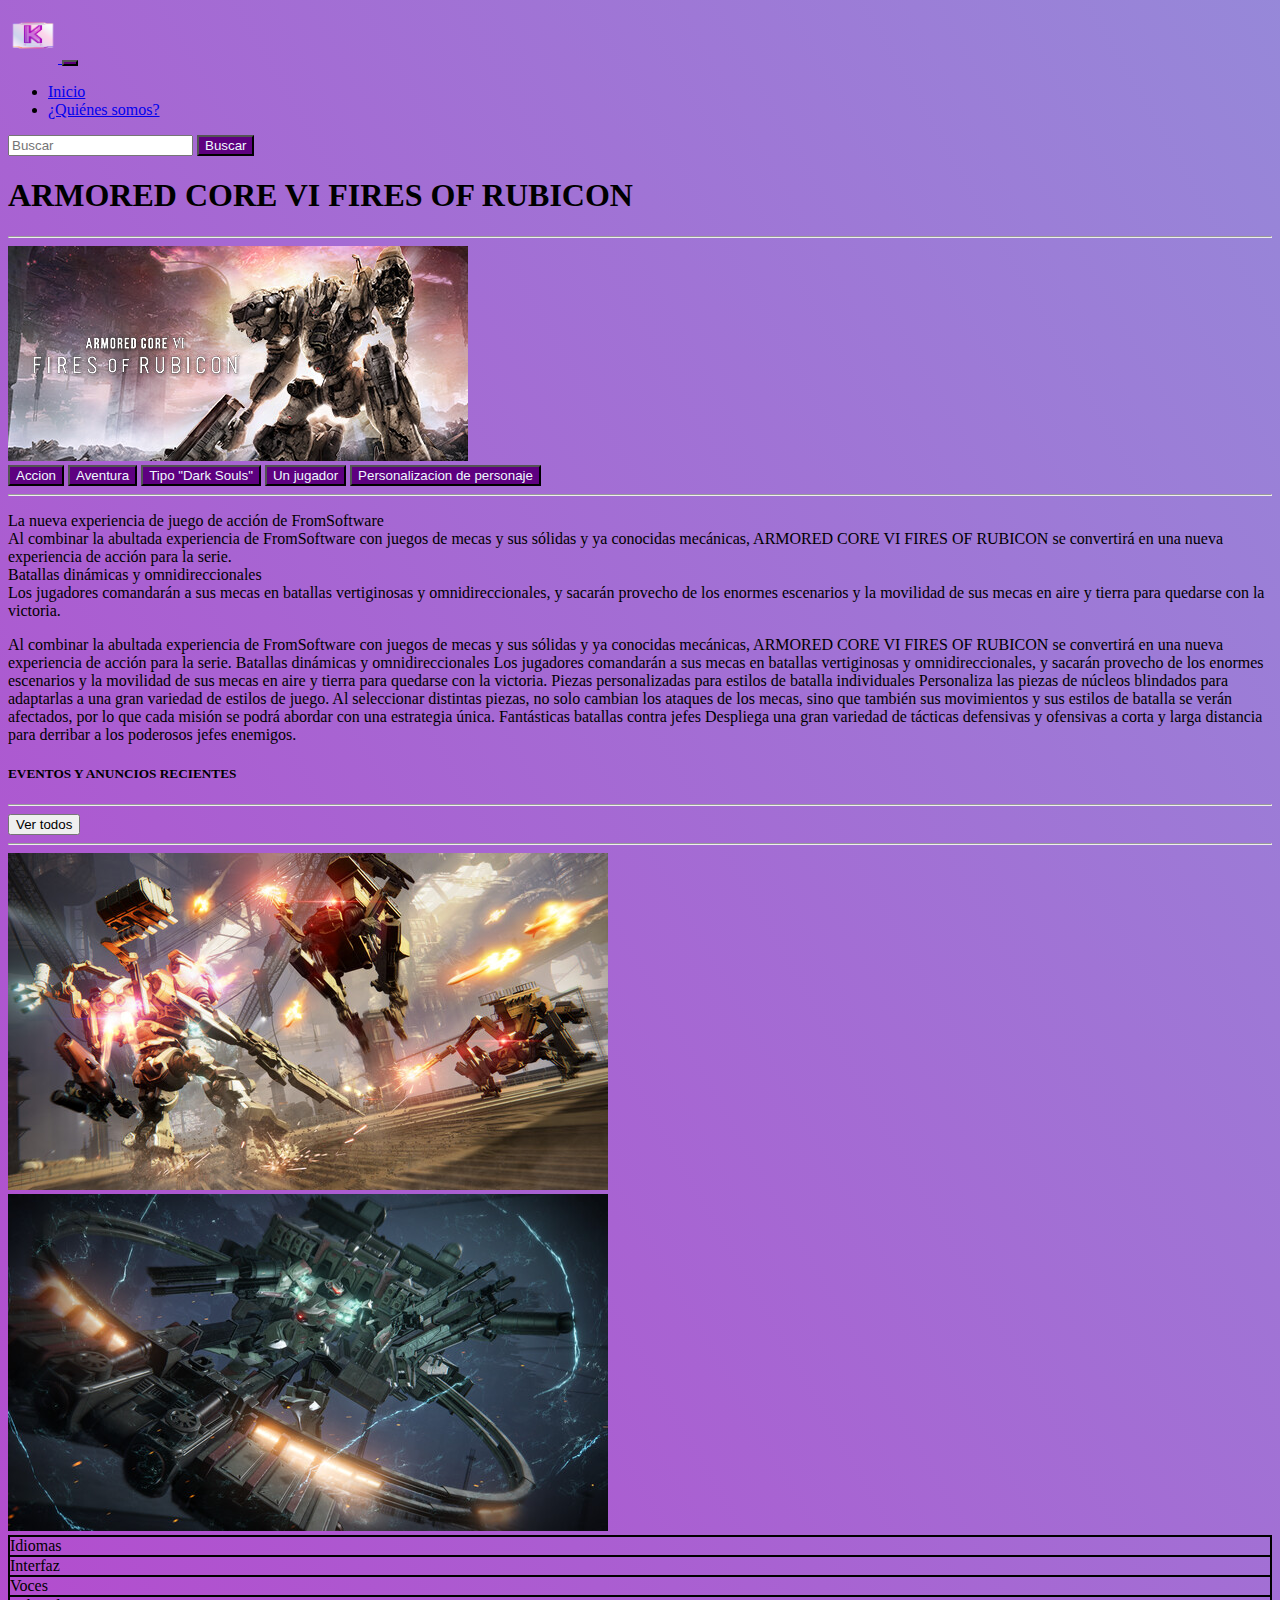
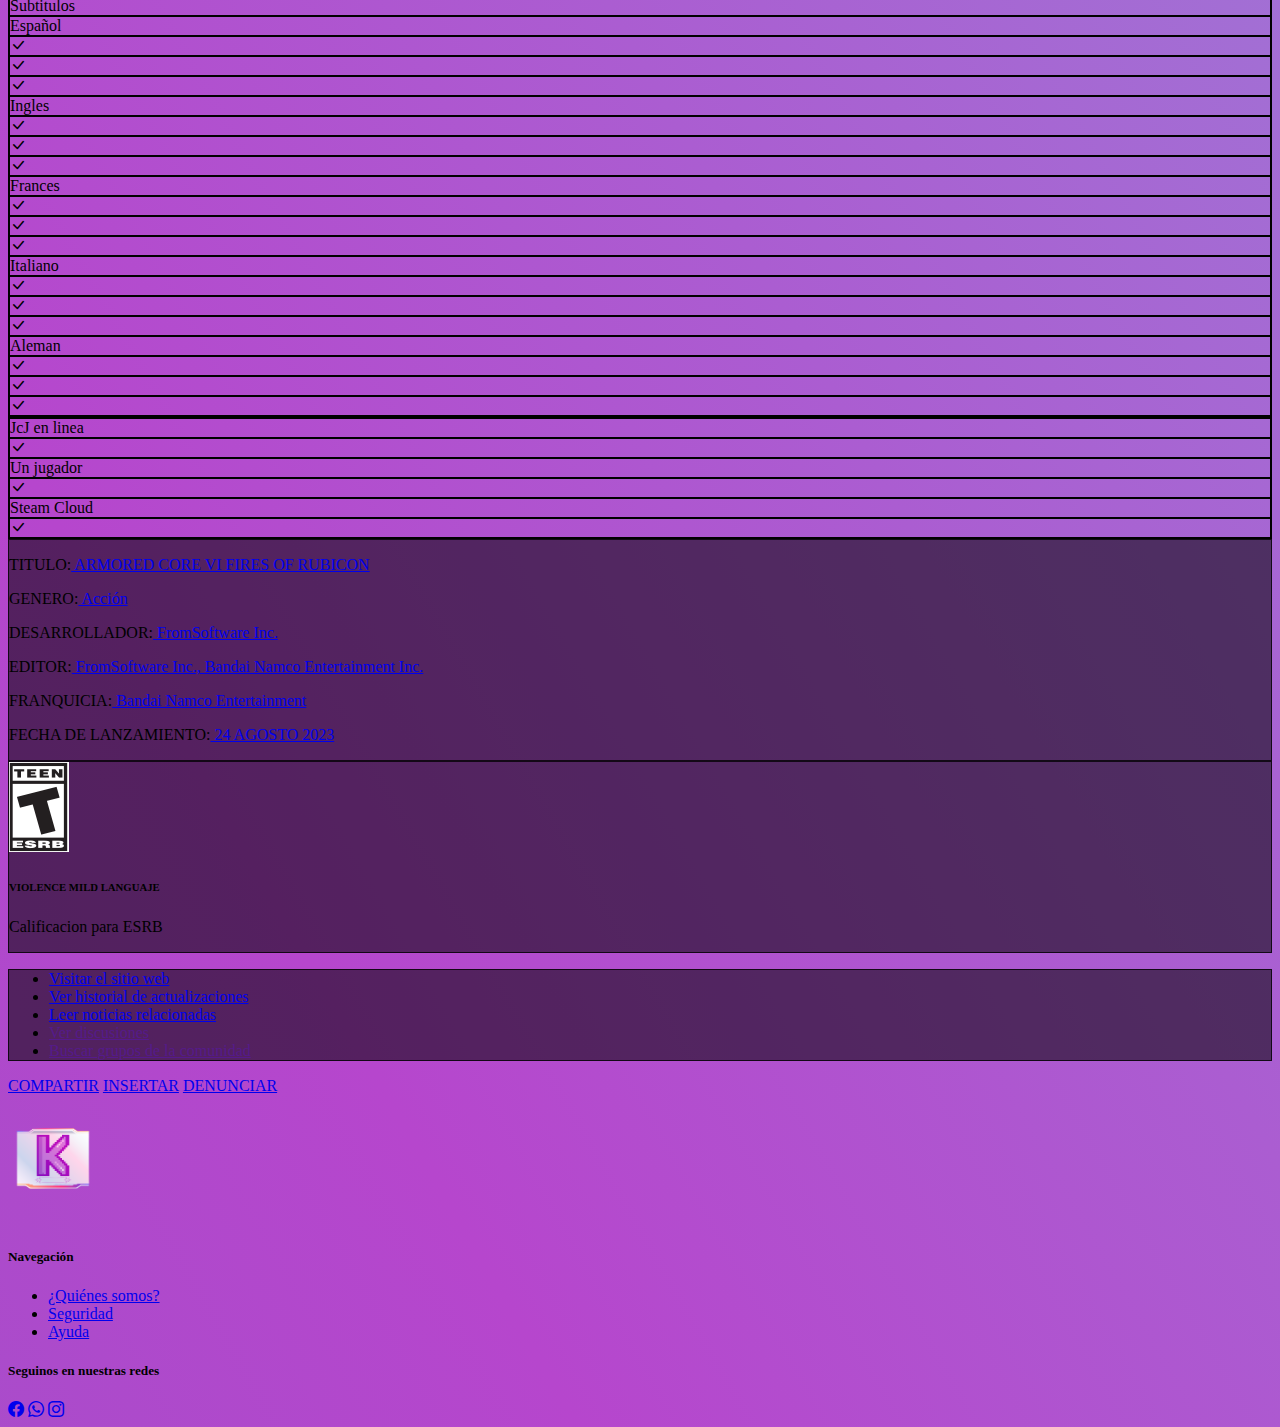
<file: articulo-dos.html>
<!DOCTYPE html>
<html lang="es">
  <head>
    <meta charset="UTF-8" />
    <meta http-equiv="X-UA-Compatible" content="IE=edge" />
    <meta name="viewport" content="width=device-width, initial-scale=1.0" />
    <meta name="description" content="Proyecto gaming blog" />
    <meta name="keywords" content="js, javascript, juegos, blog" />
    <meta
      name="author"
      content="Ana Luz Santillan, Rodriguez Yanina, Soria Mauricio, Herrera Nicolas"
    />
    <link
      rel="stylesheet"
      href="https://cdn.jsdelivr.net/npm/bootstrap-icons@1.10.5/font/bootstrap-icons.css"
    />
    <link
      href="https://cdn.jsdelivr.net/npm/bootstrap@5.3.0-alpha3/dist/css/bootstrap.min.css"
      rel="stylesheet"
      integrity="sha384-KK94CHFLLe+nY2dmCWGMq91rCGa5gtU4mk92HdvYe+M/SXH301p5ILy+dN9+nJOZ"
      crossorigin="anonymous"
    />
    <link rel="stylesheet" href="./css/style.css" />
    <title>Gaming Blog</title>
  </head>
  <body>
    <header>
      <nav class="navbar navbar-expand-lg bg-dark">
        <div class="container-fluid">
          <a class="navbar-brand" href="./index.html">
            <img
              src="./img/Logo.png"
              alt="Logo-Kokemones"
              width="50"
              height="55"
            />
          </a>
          <button
            class="navbar-toggler colorBoton"
            type="button"
            data-bs-toggle="collapse"
            data-bs-target="#navbarSupportedContent"
            aria-controls="navbarSupportedContent"
            aria-expanded="false"
            aria-label="Toggle navigation"
          >
            <span class="navbar-toggler-icon"></span>
          </button>
          <div class="collapse navbar-collapse" id="navbarSupportedContent">
            <ul class="navbar-nav me-auto mb-2 mb-lg-0">
              <li class="nav-item px-4">
                <a
                  class="nav-link link-secondary"
                  aria-current="page"
                  href="./index.html"
                  >Inicio</a
                >
              </li>
              <li class="nav-item px-4">
                <a class="nav-link link-secondary" href="./quienesSomos.html"
                  >¿Quiénes somos?</a
                >
              </li>
            </ul>
            <!-- boton de busqueda -->
            <form class="d-flex" role="search" id="formularioBusqueda">
              <input
                class="form-control me-2"
                id="campoDeBusqueda"
                type="search"
                placeholder="Buscar"
                aria-label="Search"
                minlength="3"
                maxlength="70"
                required
              />
              <button class="btn btn-outline-light colorBoton" type="submit">
                Buscar
              </button>
            </form>
          </div>
        </div>
      </nav>
    </header>
    <main class="row container-fluid">
      <section class="container py-4 col-lg-7 ms-2">
        <h1 class="d-flex justify-content-center">
            ARMORED CORE VI FIRES OF RUBICON
        </h1>
        <hr />
        <div class="p-lg-4">
          <img
            class="img-fluid"
            src="./img/amored.jpg"
            alt="Juego ARMORED"
          />
        </div>
        <div class="mt-3">
          <button class="mx-1 colorBoton">Accion</button>
          <button class="mx-1 colorBoton">Aventura</button>
          <button class="mx-1 colorBoton">Tipo "Dark Souls"</button>
          <button class="mx-1 colorBoton">Un jugador</button>
          <button class="mx-1 colorBoton">Personalizacion de personaje</button>
        </div>

        <hr />
        <p>
            La nueva experiencia de juego de acción de FromSoftware <br> Al combinar la abultada
            experiencia de FromSoftware con juegos de mecas y sus sólidas y ya conocidas mecánicas,
            ARMORED CORE VI FIRES OF RUBICON se convertirá en una nueva experiencia de acción para la
            serie. <br> Batallas dinámicas y omnidireccionales <br>
            Los jugadores comandarán a sus mecas en batallas vertiginosas y omnidireccionales, y sacarán
            provecho de los enormes escenarios y la movilidad de sus mecas en aire y tierra para
            quedarse con la victoria.   
        </p>
        <p>
            Al combinar la abultada experiencia de FromSoftware con juegos de mecas y sus sólidas y ya conocidas mecánicas, ARMORED CORE VI FIRES OF RUBICON se convertirá en una nueva experiencia de acción para la serie.
            Batallas dinámicas y omnidireccionales
            Los jugadores comandarán a sus mecas en batallas vertiginosas y omnidireccionales, y sacarán provecho de los enormes escenarios y la movilidad de sus mecas en aire y tierra para quedarse con la victoria.
            Piezas personalizadas para estilos de batalla individuales
            Personaliza las piezas de núcleos blindados para adaptarlas a una gran variedad de estilos de juego. Al seleccionar distintas piezas, no solo cambian los ataques de los mecas, sino que también sus movimientos y sus estilos de batalla se verán afectados, por lo que cada misión se podrá abordar con una estrategia única. 
            Fantásticas batallas contra jefes
            Despliega una gran variedad de tácticas defensivas y ofensivas a corta y larga distancia para derribar a los poderosos jefes enemigos.
        </p>
        <article>
          <div class="d-flex">
            <h5>EVENTOS Y ANUNCIOS RECIENTES</h5><hr>
            <button class="ms-4 btn btn-dark">Ver todos</button>
            <hr />
          </div>
            <div class="row pt-3">
              <div class="col-lg-6">
                <img class="img-fluid" src="./img/AMORED-2-1.jpg" alt="" />
              </div>
              <div class="col-lg-6">
                <img class="img-fluid" src="./img/AMORED-3.jpg" alt="" />
              </div>
            </div>
        </article>
      </section>
      <section class="areaPublicitaria col-lg-4" id="publicidad">
        <article class="px-2">
          <div class="container text-center">
            <div class="row row-cols-4 pintarBordeContenedor mt-4">
              <div class="col pintarBordeContenedor">Idiomas</div>
              <div class="col pintarBordeContenedor">Interfaz</div>
              <div class="col pintarBordeContenedor">Voces</div>
              <div class="col pintarBordeContenedor">Subtitulos</div>
              <div class="col pintarBordeContenedor">Español</div>
              <div class="col pintarBordeContenedor">
                <i class="bi bi-check-lg"></i>
              </div>
              <div class="col pintarBordeContenedor">
                <i class="bi bi-check-lg"></i>
              </div>
              <div class="col pintarBordeContenedor">
                <i class="bi bi-check-lg"></i>
              </div>
              <div class="col pintarBordeContenedor">Ingles</div>
              <div class="col pintarBordeContenedor">
                <i class="bi bi-check-lg"></i>
              </div>
              <div class="col pintarBordeContenedor">
                <i class="bi bi-check-lg"></i>
              </div>
              <div class="col pintarBordeContenedor">
                <i class="bi bi-check-lg"></i>
              </div>
              <div class="col pintarBordeContenedor">Frances</div>
              <div class="col pintarBordeContenedor">
                <i class="bi bi-check-lg"></i>
              </div>
              <div class="col pintarBordeContenedor">
                <i class="bi bi-check-lg"></i>
              </div>
              <div class="col pintarBordeContenedor">
                <i class="bi bi-check-lg"></i>
              </div>
              <div class="col pintarBordeContenedor">Italiano</div>
              <div class="col pintarBordeContenedor">
                <i class="bi bi-check-lg"></i>
              </div>
              <div class="col pintarBordeContenedor">
                <i class="bi bi-check-lg"></i>
              </div>
              <div class="col pintarBordeContenedor">
                <i class="bi bi-check-lg"></i>
              </div>
              <div class="col pintarBordeContenedor">Aleman</div>
              <div class="col pintarBordeContenedor">
                <i class="bi bi-check-lg"></i>
              </div>
              <div class="col pintarBordeContenedor">
                <i class="bi bi-check-lg"></i>
              </div>
              <div class="col pintarBordeContenedor">
                <i class="bi bi-check-lg"></i>
              </div>
            </div>
          </div>
        </article>
        <article class="px-2">
          <div class="container text-center">
            <div class="row row-cols-2 pintarBordeContenedor mt-4">
                <div class="col pintarBordeContenedor">JcJ en linea</div>
              <div class="col pintarBordeContenedor"><i class="bi bi-check-lg"></i></div>
              <div class="col pintarBordeContenedor">Un jugador</div>
              <div class="col pintarBordeContenedor"><i class="bi bi-check-lg"></i></div>
              <div class="col pintarBordeContenedor">Steam Cloud</div>
              <div class="col pintarBordeContenedor"><i class="bi bi-check-lg"></i></div>
            </div>
          </div>
        </article>
        <article class="pt-3 mt-3 marcoDeFondo my-3 ps-2">
          <p>
            TITULO:<a class="text-light text-decoration-none" href="./error404">
                ARMORED CORE VI FIRES OF RUBICON</a
            >
          </p>
          <p>
            GENERO:<a class="text-light text-decoration-none" href="./error404">
              Acción</a
            >
          </p>
          <p>
            DESARROLLADOR:<a
              class="text-light text-decoration-none"
              href="./error404"
            >
            FromSoftware Inc.</a
            >
          </p>
          <p>
            EDITOR:<a class="text-light text-decoration-none" href="./error404">
                FromSoftware Inc., Bandai Namco Entertainment Inc.</a
            >
          </p>
          <p>
            FRANQUICIA:<a
              class="text-light text-decoration-none"
              href="./error404"
            >
            Bandai Namco Entertainment</a
            >
          </p>
          <p>
            FECHA DE LANZAMIENTO:<a
              class="text-light text-decoration-none"
              href="./error404"
            >
              24 AGOSTO 2023</a
            >
          </p>
        </article>
        <div>
          <article class="marcoDeFondo row pt-3 d-flex text-light mx-1">
            <div class="col-4">
              <img src="./img/teen.png" alt="Teen ESRB" />
            </div>
            <div class="col-8">
              <h6>VIOLENCE MILD LANGUAJE</h6>
            </div>
            <p class="pt-1">Calificacion para ESRB</p>
          </article>
        </div>
        <ul class="marcoDeFondo mt-3">
          <li class="">
            <a
              class="text-decoration-none text-light nav-link"
              href="./error404"
              >Visitar el sitio web</a
            >
          </li>
          <li>
            <a class="text-decoration-none text-light" href="error404"
              >Ver historial de actualizaciones</a
            >
          </li>
          <li>
            <a class="text-decoration-none text-light" href="./error404"
              >Leer noticias relacionadas</a
            >
          </li>
          <li>
            <a class="text-decoration-none text-light" href=""
              >Ver discusiones</a
            >
          </li>
          <li>
            <a class="text-decoration-none text-light" href=""
              >Buscar grupos de la comunidad</a
            >
          </li>
        </ul>
        <div>
          <a href="./error404.html" class="text-decoration-none btn btn-dark">COMPARTIR</a>
          <a href="./error404.html" class="text-decoration-none btn btn-dark">INSERTAR</a>
          <a href="./error404.html" class="text-decoration-none btn btn-dark">DENUNCIAR</a>
        </div>
      </section>
    </main>
    <footer class="bg-dark text-secondary py-4">
      <section class="container">
        <div class="row">
          <aside class="col-md-4 text-center text-md-start">
            <img src="./img/Logo.png" alt="Logo-Kokemones" width="90px" />
          </aside>
          <aside class="col-md-4 text-center text-md-start">
            <h5>Navegación</h5>
            <ul class="list-unstyled">
              <li><a href="./quienesSomos.html" class="link-secondary">¿Quiénes somos?</a></li>
              <li>
                <a href="./pages/error404.html" class="link-secondary"
                  >Seguridad</a
                >
              </li>
              <li>
                <a href="./pages/error404.html" class="link-secondary">Ayuda</a>
              </li>
            </ul>
          </aside>
          <aside class="col-md-4">
            <h5>Seguinos en nuestras redes</h5>
            <div class="text-center text-md-start">
              <a href="./pages/error404.html" class="text-secondary"
                ><i class="bi bi-facebook"></i
              ></a>
              <a href="./pages/error404.html" class="text-secondary mx-2"
                ><i class="bi bi-whatsapp"></i
              ></a>
              <a href="./pages/error404.html" class="text-secondary"
                ><i class="bi bi-instagram"></i
              ></a>
            </div>
          </aside>
        </div>
      </section>
    </footer>
    <script
      src="https://cdn.jsdelivr.net/npm/bootstrap@5.3.0-alpha3/dist/js/bootstrap.bundle.min.js"
      integrity="sha384-ENjdO4Dr2bkBIFxQpeoTz1HIcje39Wm4jDKdf19U8gI4ddQ3GYNS7NTKfAdVQSZe"
      crossorigin="anonymous"
    ></script>
    <script src="./js/busquedas.js"></script>
  </body>
</html>
</file>
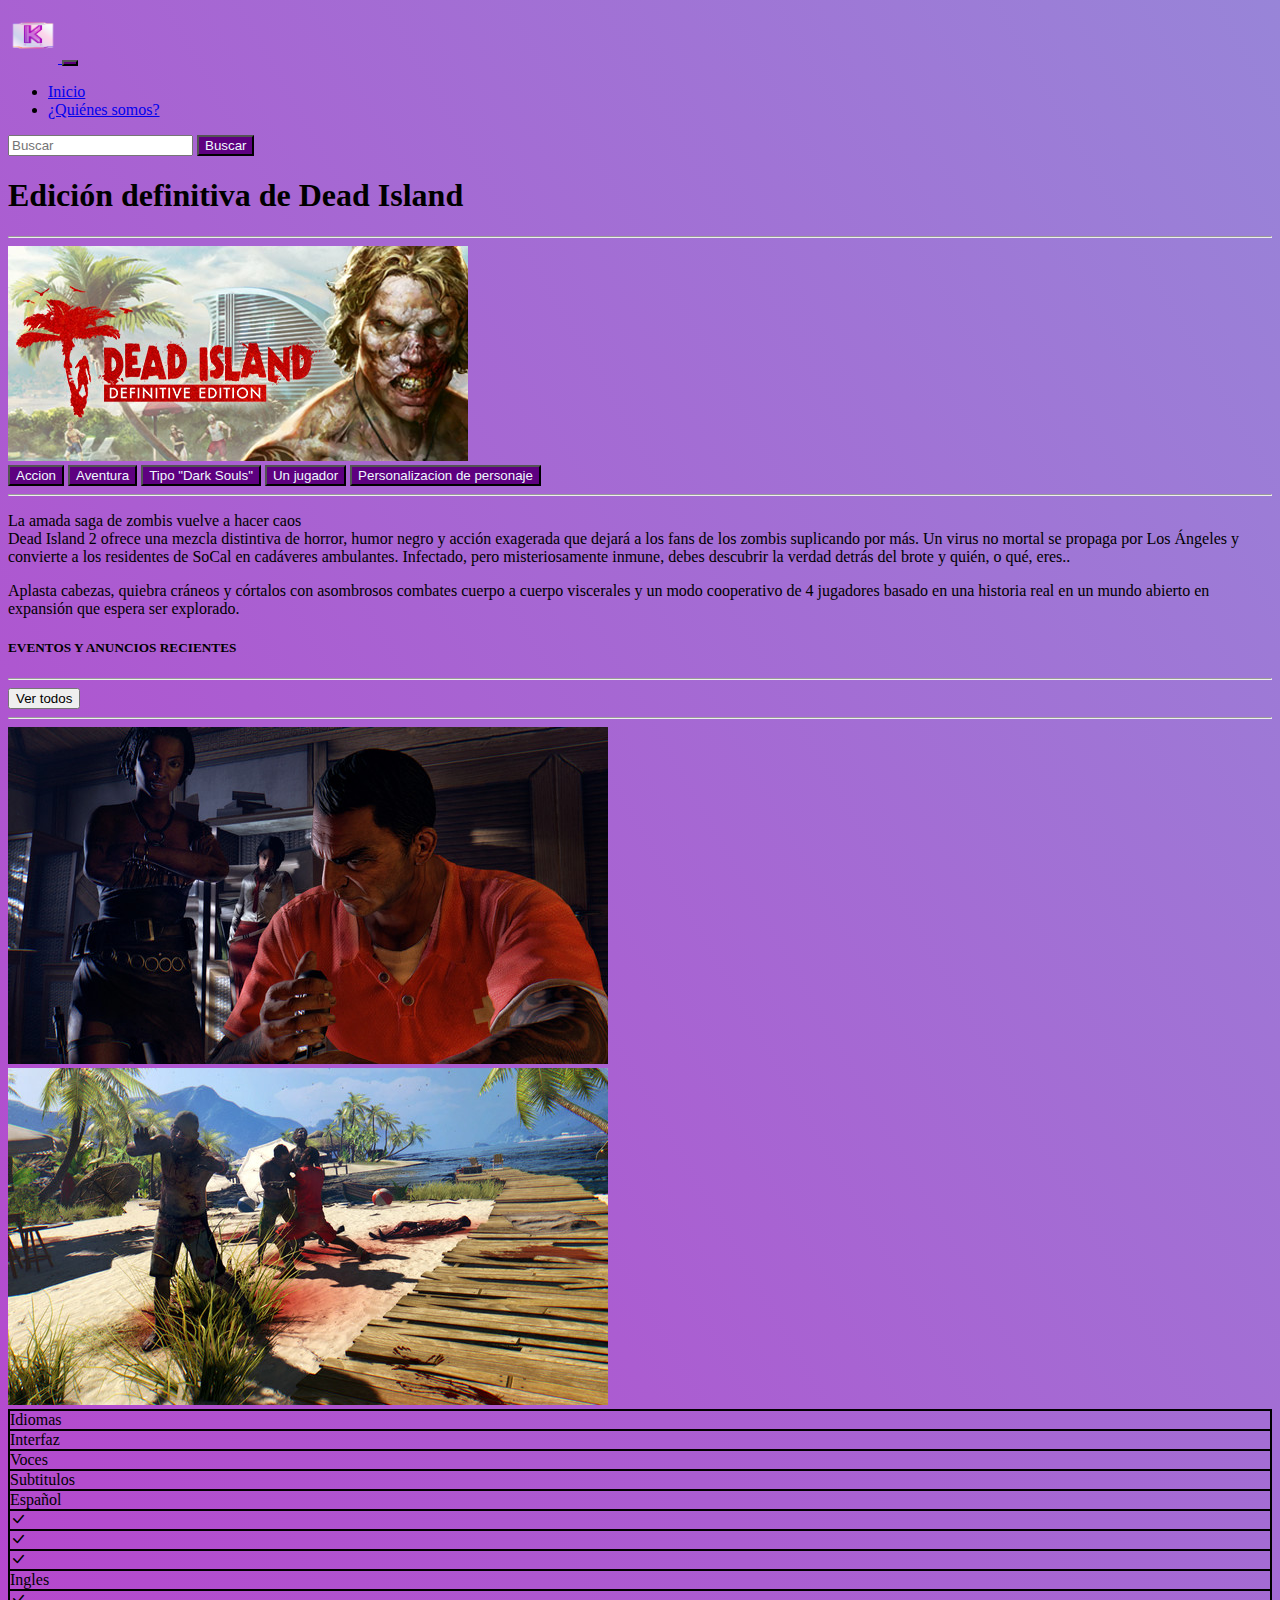
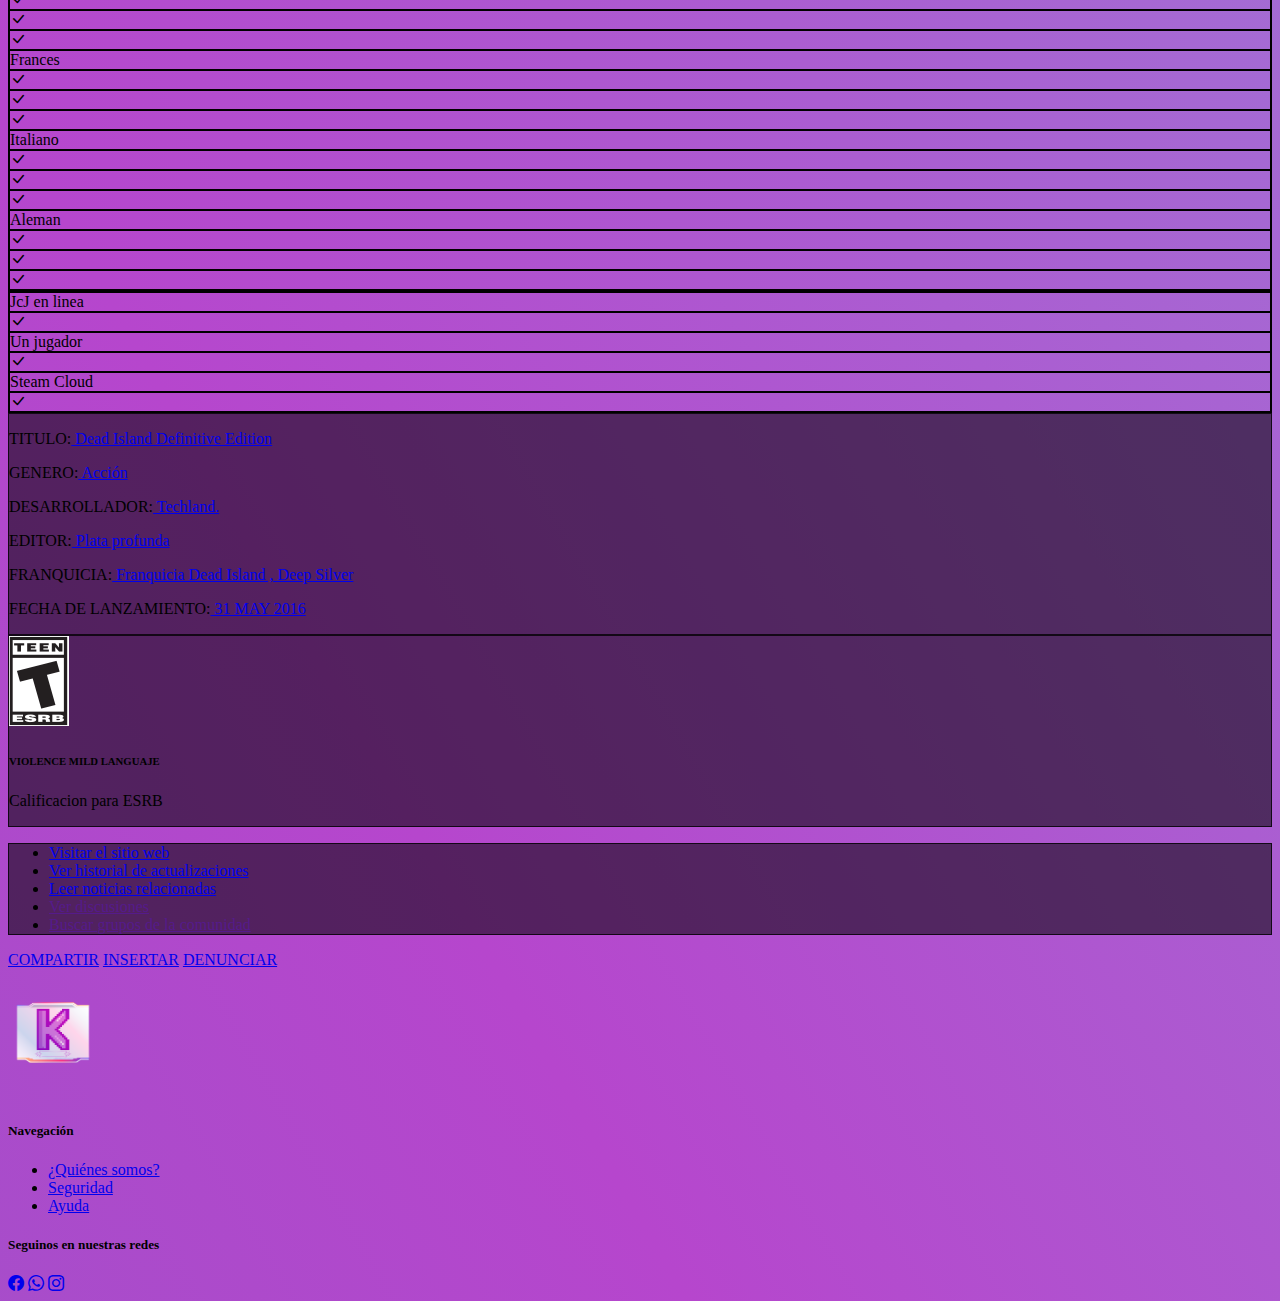
<file: articulo-tres.html>
<!DOCTYPE html>
<html lang="es">
  <head>
    <meta charset="UTF-8" />
    <meta http-equiv="X-UA-Compatible" content="IE=edge" />
    <meta name="viewport" content="width=device-width, initial-scale=1.0" />
    <meta name="description" content="Proyecto gaming blog" />
    <meta name="keywords" content="js, javascript, juegos, blog" />
    <meta
      name="author"
      content="Ana Luz Santillan, Rodriguez Yanina, Soria Mauricio, Herrera Nicolas"
    />
    <link
      rel="stylesheet"
      href="https://cdn.jsdelivr.net/npm/bootstrap-icons@1.10.5/font/bootstrap-icons.css"
    />
    <link
      href="https://cdn.jsdelivr.net/npm/bootstrap@5.3.0-alpha3/dist/css/bootstrap.min.css"
      rel="stylesheet"
      integrity="sha384-KK94CHFLLe+nY2dmCWGMq91rCGa5gtU4mk92HdvYe+M/SXH301p5ILy+dN9+nJOZ"
      crossorigin="anonymous"
    />
    <link rel="stylesheet" href="./css/style.css" />
    <title>Gaming Blog</title>
  </head>
  <body>
    <header>
      <nav class="navbar navbar-expand-lg bg-dark">
        <div class="container-fluid">
          <a class="navbar-brand" href="./index.html">
            <img
              src="./img/Logo.png"
              alt="Logo-Kokemones"
              width="50"
              height="55"
            />
          </a>
          <button
            class="navbar-toggler colorBoton"
            type="button"
            data-bs-toggle="collapse"
            data-bs-target="#navbarSupportedContent"
            aria-controls="navbarSupportedContent"
            aria-expanded="false"
            aria-label="Toggle navigation"
          >
            <span class="navbar-toggler-icon"></span>
          </button>
          <div class="collapse navbar-collapse" id="navbarSupportedContent">
            <ul class="navbar-nav me-auto mb-2 mb-lg-0">
              <li class="nav-item px-4">
                <a
                  class="nav-link link-secondary"
                  aria-current="page"
                  href="./index.html"
                  >Inicio</a
                >
              </li>
              <li class="nav-item px-4">
                <a class="nav-link link-secondary" href="./quienesSomos.html"
                  >¿Quiénes somos?</a
                >
              </li>
            </ul>
            <!-- boton de busqueda -->
            <form class="d-flex" role="search" id="formularioBusqueda">
              <input
                class="form-control me-2"
                id="campoDeBusqueda"
                type="search"
                placeholder="Buscar"
                aria-label="Search"
                minlength="3"
                maxlength="70"
                required
              />
              <button class="btn btn-outline-light colorBoton" type="submit">
                Buscar
              </button>
            </form>
          </div>
        </div>
      </nav>
    </header>
    <main class="row container-fluid">
      <section class="container py-4 col-lg-7 ms-2">
        <h1 class="d-flex justify-content-center">
            Edición definitiva de Dead Island
        </h1>
        <hr />
        <div class="p-lg-4">
          <img
            class="img-fluid"
            src="./img/ISLAND.jpg"
            alt="Juego ARMORED"
          />
        </div>
        <div class="mt-3">
          <button class="mx-1 colorBoton">Accion</button>
          <button class="mx-1 colorBoton">Aventura</button>
          <button class="mx-1 colorBoton">Tipo "Dark Souls"</button>
          <button class="mx-1 colorBoton">Un jugador</button>
          <button class="mx-1 colorBoton">Personalizacion de personaje</button>
        </div>

        <hr />
        <p>
            La amada saga de zombis vuelve a hacer caos <br> Dead Island 2 ofrece una mezcla distintiva
            de horror, humor negro y acción exagerada que dejará a los fans de los zombis suplicando por
            más. Un virus no mortal se propaga por Los Ángeles y convierte a los residentes de SoCal en
            cadáveres ambulantes. Infectado, pero misteriosamente inmune, debes descubrir la verdad
            detrás del brote y quién, o qué, eres..   
        </p>
        <p>
            Aplasta cabezas, quiebra cráneos y córtalos con asombrosos combates cuerpo a cuerpo viscerales y un modo cooperativo de 4 jugadores basado en una historia real en un mundo abierto en expansión que espera ser explorado.
        </p>
        <article>
          <div class="d-flex">
            <h5>EVENTOS Y ANUNCIOS RECIENTES</h5><hr>
            <button class="ms-4 btn btn-dark">Ver todos</button>
            <hr />
          </div>
            <div class="row pt-3">
              <div class="col-lg-6">
                <img class="img-fluid" src="./img/ISLAND-2.jpg" alt="" />
              </div>
              <div class="col-lg-6">
                <img class="img-fluid" src="./img/ISLAND-3.jpg" alt="" />
              </div>
            </div>
        </article>
      </section>
      <section class="areaPublicitaria col-lg-4" id="publicidad">
        <article class="px-2">
          <div class="container text-center">
            <div class="row row-cols-4 pintarBordeContenedor mt-4">
              <div class="col pintarBordeContenedor">Idiomas</div>
              <div class="col pintarBordeContenedor">Interfaz</div>
              <div class="col pintarBordeContenedor">Voces</div>
              <div class="col pintarBordeContenedor">Subtitulos</div>
              <div class="col pintarBordeContenedor">Español</div>
              <div class="col pintarBordeContenedor">
                <i class="bi bi-check-lg"></i>
              </div>
              <div class="col pintarBordeContenedor">
                <i class="bi bi-check-lg"></i>
              </div>
              <div class="col pintarBordeContenedor">
                <i class="bi bi-check-lg"></i>
              </div>
              <div class="col pintarBordeContenedor">Ingles</div>
              <div class="col pintarBordeContenedor">
                <i class="bi bi-check-lg"></i>
              </div>
              <div class="col pintarBordeContenedor">
                <i class="bi bi-check-lg"></i>
              </div>
              <div class="col pintarBordeContenedor">
                <i class="bi bi-check-lg"></i>
              </div>
              <div class="col pintarBordeContenedor">Frances</div>
              <div class="col pintarBordeContenedor">
                <i class="bi bi-check-lg"></i>
              </div>
              <div class="col pintarBordeContenedor">
                <i class="bi bi-check-lg"></i>
              </div>
              <div class="col pintarBordeContenedor">
                <i class="bi bi-check-lg"></i>
              </div>
              <div class="col pintarBordeContenedor">Italiano</div>
              <div class="col pintarBordeContenedor">
                <i class="bi bi-check-lg"></i>
              </div>
              <div class="col pintarBordeContenedor">
                <i class="bi bi-check-lg"></i>
              </div>
              <div class="col pintarBordeContenedor">
                <i class="bi bi-check-lg"></i>
              </div>
              <div class="col pintarBordeContenedor">Aleman</div>
              <div class="col pintarBordeContenedor">
                <i class="bi bi-check-lg"></i>
              </div>
              <div class="col pintarBordeContenedor">
                <i class="bi bi-check-lg"></i>
              </div>
              <div class="col pintarBordeContenedor">
                <i class="bi bi-check-lg"></i>
              </div>
            </div>
          </div>
        </article>
        <article class="px-2">
          <div class="container text-center">
            <div class="row row-cols-2 pintarBordeContenedor mt-4">
                <div class="col pintarBordeContenedor">JcJ en linea</div>
              <div class="col pintarBordeContenedor"><i class="bi bi-check-lg"></i></div>
              <div class="col pintarBordeContenedor">Un jugador</div>
              <div class="col pintarBordeContenedor"><i class="bi bi-check-lg"></i></div>
              <div class="col pintarBordeContenedor">Steam Cloud</div>
              <div class="col pintarBordeContenedor"><i class="bi bi-check-lg"></i></div>
            </div>
          </div>
        </article>
        <article class="pt-3 mt-3 marcoDeFondo my-3 ps-2">
          <p>
            TITULO:<a class="text-light text-decoration-none" href="./error404">
                Dead Island Definitive Edition</a
            >
          </p>
          <p>
            GENERO:<a class="text-light text-decoration-none" href="./error404">
              Acción</a
            >
          </p>
          <p>
            DESARROLLADOR:<a
              class="text-light text-decoration-none"
              href="./error404"
            >
            Techland.</a
            >
          </p>
          <p>
            EDITOR:<a class="text-light text-decoration-none" href="./error404">
                Plata profunda</a
            >
          </p>
          <p>
            FRANQUICIA:<a
              class="text-light text-decoration-none"
              href="./error404"
            >
            Franquicia Dead Island , Deep Silver</a
            >
          </p>
          <p>
            FECHA DE LANZAMIENTO:<a
              class="text-light text-decoration-none"
              href="./error404"
            >
              31 MAY 2016</a
            >
          </p>
        </article>
        <div>
          <article class="marcoDeFondo row pt-3 d-flex text-light mx-1">
            <div class="col-4">
              <img src="./img/teen.png" alt="Teen ESRB" />
            </div>
            <div class="col-8">
              <h6>VIOLENCE MILD LANGUAJE</h6>
            </div>
            <p class="pt-1">Calificacion para ESRB</p>
          </article>
        </div>
        <ul class="marcoDeFondo mt-3">
          <li class="">
            <a
              class="text-decoration-none text-light nav-link"
              href="./error404"
              >Visitar el sitio web</a
            >
          </li>
          <li>
            <a class="text-decoration-none text-light" href="error404"
              >Ver historial de actualizaciones</a
            >
          </li>
          <li>
            <a class="text-decoration-none text-light" href="./error404"
              >Leer noticias relacionadas</a
            >
          </li>
          <li>
            <a class="text-decoration-none text-light" href=""
              >Ver discusiones</a
            >
          </li>
          <li>
            <a class="text-decoration-none text-light" href=""
              >Buscar grupos de la comunidad</a
            >
          </li>
        </ul>
        <div>
          <a href="./error404.html" class="text-decoration-none btn btn-dark">COMPARTIR</a>
          <a href="./error404.html" class="text-decoration-none btn btn-dark">INSERTAR</a>
          <a href="./error404.html" class="text-decoration-none btn btn-dark">DENUNCIAR</a>
        </div>
      </section>
    </main>
    <footer class="bg-dark text-secondary py-4">
      <section class="container">
        <div class="row">
          <aside class="col-md-4 text-center text-md-start">
            <img src="./img/Logo.png" alt="Logo-Kokemones" width="90px" />
          </aside>
          <aside class="col-md-4 text-center text-md-start">
            <h5>Navegación</h5>
            <ul class="list-unstyled">
              <li><a href="./quienesSomos.html" class="link-secondary">¿Quiénes somos?</a></li>
              <li>
                <a href="./error404.html" class="link-secondary"
                  >Seguridad</a
                >
              </li>
              <li>
                <a href="./error404.html" class="link-secondary">Ayuda</a>
              </li>
            </ul>
          </aside>
          <aside class="col-md-4">
            <h5>Seguinos en nuestras redes</h5>
            <div class="text-center text-md-start">
              <a href="./error404.html" class="text-secondary"
                ><i class="bi bi-facebook"></i
              ></a>
              <a href="./error404.html" class="text-secondary mx-2"
                ><i class="bi bi-whatsapp"></i
              ></a>
              <a href="./error404.html" class="text-secondary"
                ><i class="bi bi-instagram"></i
              ></a>
            </div>
          </aside>
        </div>
      </section>
    </footer>
    <script
      src="https://cdn.jsdelivr.net/npm/bootstrap@5.3.0-alpha3/dist/js/bootstrap.bundle.min.js"
      integrity="sha384-ENjdO4Dr2bkBIFxQpeoTz1HIcje39Wm4jDKdf19U8gI4ddQ3GYNS7NTKfAdVQSZe"
      crossorigin="anonymous"
    ></script>
    <script src="./js/busquedas.js"></script>
  </body>
</html>
</file>
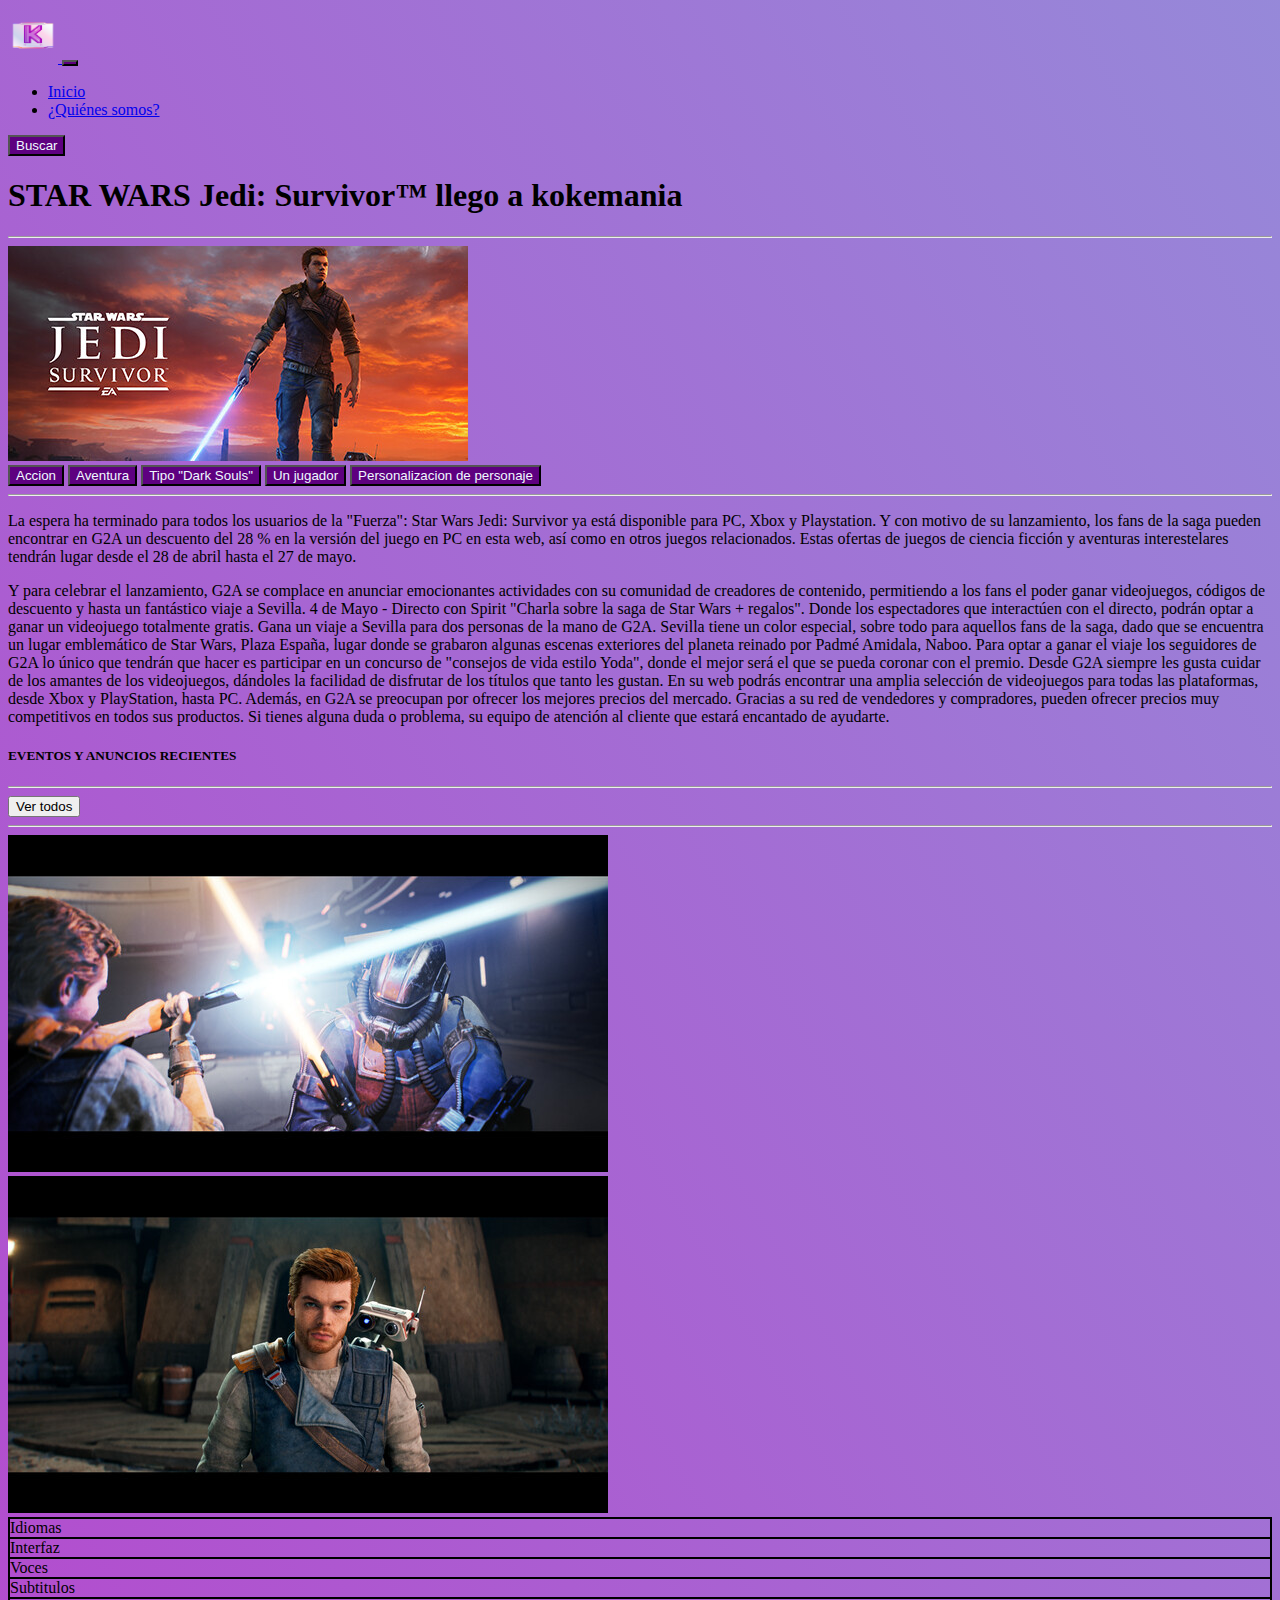
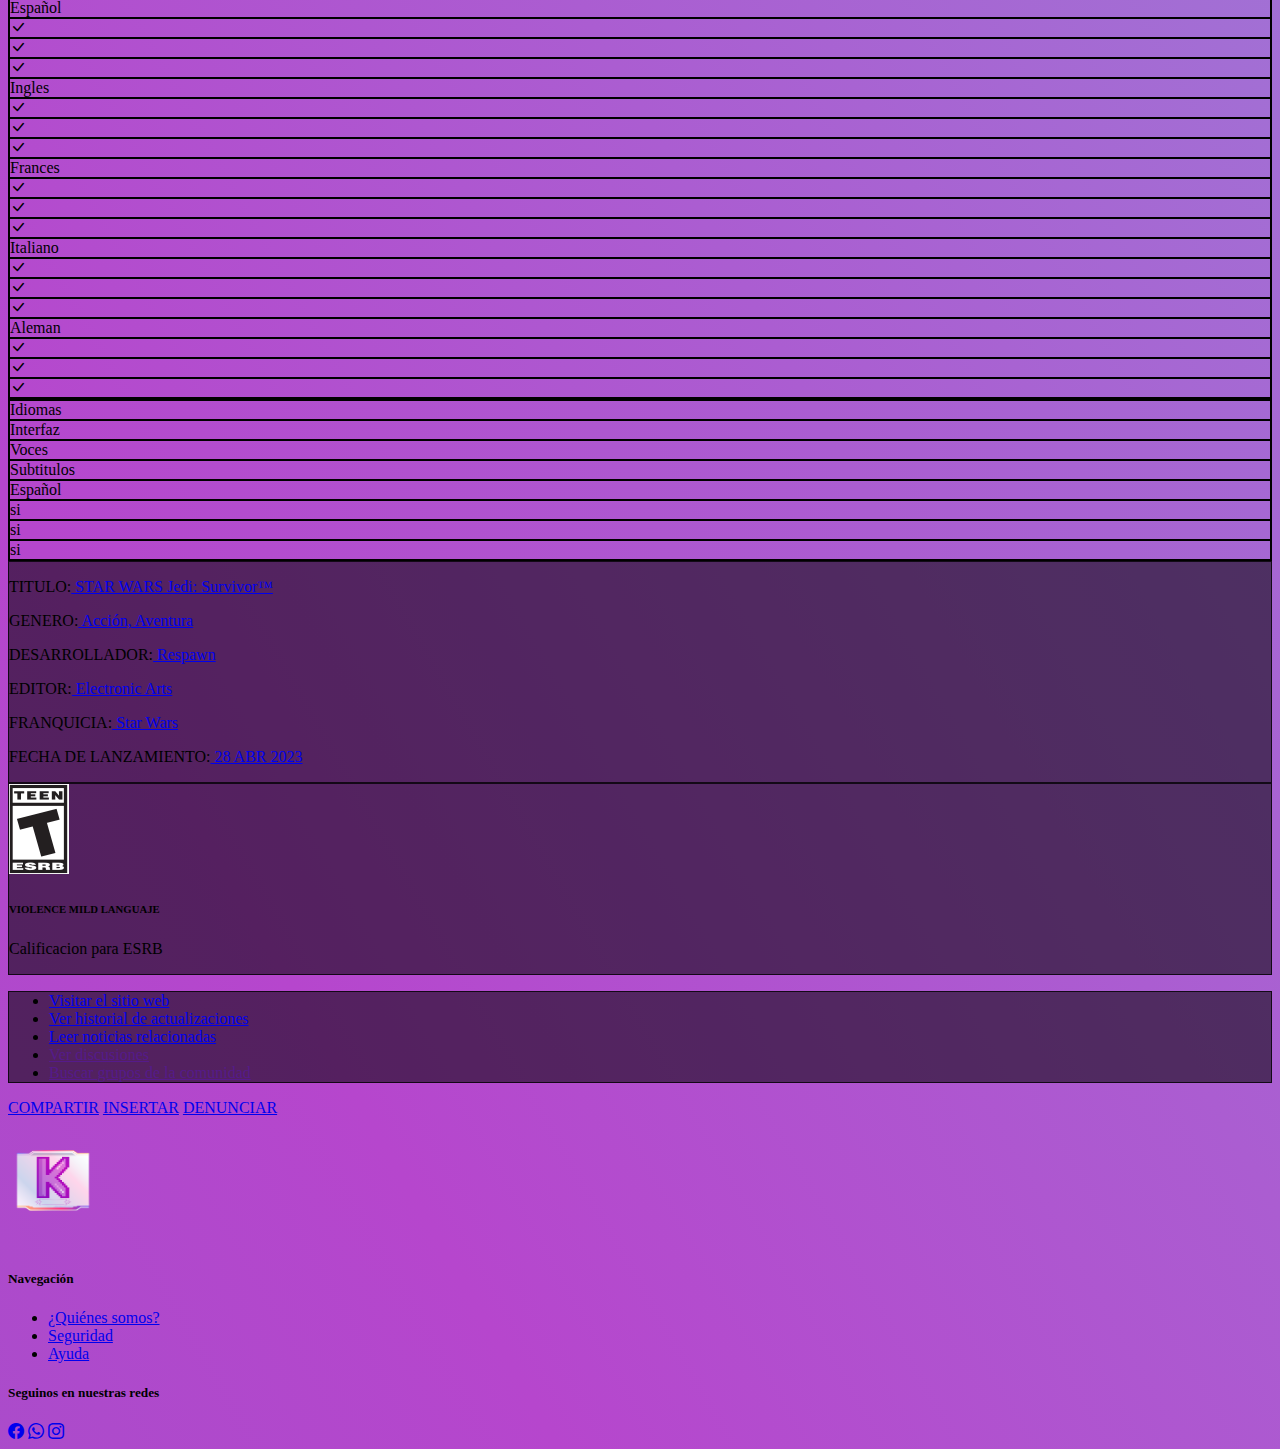
<file: articulo-uno.html>
<!DOCTYPE html>
<html lang="es">
  <head>
    <meta charset="UTF-8" />
    <meta http-equiv="X-UA-Compatible" content="IE=edge" />
    <meta name="viewport" content="width=device-width, initial-scale=1.0" />
    <meta name="description" content="Proyecto gaming blog" />
    <meta name="keywords" content="js, javascript, juegos, blog" />
    <meta
      name="author"
      content="Ana Luz Santillan, Rodriguez Yanina, Soria Mauricio, Herrera Nicolas"
    />
    <link
      rel="stylesheet"
      href="https://cdn.jsdelivr.net/npm/bootstrap-icons@1.10.5/font/bootstrap-icons.css"
    />
    <link
      href="https://cdn.jsdelivr.net/npm/bootstrap@5.3.0-alpha3/dist/css/bootstrap.min.css"
      rel="stylesheet"
      integrity="sha384-KK94CHFLLe+nY2dmCWGMq91rCGa5gtU4mk92HdvYe+M/SXH301p5ILy+dN9+nJOZ"
      crossorigin="anonymous"
    />
    <link rel="stylesheet" href="./css/style.css" />
    <title>Gaming Blog</title>
  </head>

  <body>
    <header>
      <nav class="navbar navbar-expand-lg bg-dark">
        <div class="container-fluid">
          <a class="navbar-brand" href="#">
            <img
              src="./img/Logo.png"
              alt="Logo-Kokemones"
              width="50"
              height="55"
            />
          </a>
          <button
            class="navbar-toggler colorBoton"
            type="button"
            data-bs-toggle="collapse"
            data-bs-target="#navbarSupportedContent"
            aria-controls="navbarSupportedContent"
            aria-expanded="false"
            aria-label="Toggle navigation"
          >
            <span class="navbar-toggler-icon"></span>
          </button>
          <div class="collapse navbar-collapse" id="navbarSupportedContent">
            <ul class="navbar-nav me-auto mb-2 mb-lg-0">
              <li class="nav-item px-4">
                <a
                  class="nav-link link-secondary"
                  aria-current="page"
                  href="./index.html"
                  >Inicio</a
                >
              </li>
              <li class="nav-item px-4">
                <a class="nav-link link-secondary" href="./quienesSomos.html"
                  >¿Quiénes somos?</a
                >
              </li>
            </ul>
              <button class="btn btn-outline-light colorBoton" type="submit">
                Buscar
              </button>
            </form>
          </div>
        </div>
      </nav>
    </header>
    <main class="row container-fluid">
      <section class="container py-4 col-lg-7 ms-2">
        <h1 class="d-flex justify-content-center">
          STAR WARS Jedi: Survivor™ llego a kokemania
        </h1>
        <hr />
        <div class="p-lg-4">
          <img
            class="img-fluid"
            src="./img/starW-JEDI.jpg"
            alt="Juego Star Wars"
          />
        </div>
        <div class="mt-3">
          <button class="mx-1 colorBoton">Accion</button>
          <button class="mx-1 colorBoton">Aventura</button>
          <button class="mx-1 colorBoton">Tipo "Dark Souls"</button>
          <button class="mx-1 colorBoton">Un jugador</button>
          <button class="mx-1 colorBoton">Personalizacion de personaje</button>
        </div>

        <hr />
        <p>
          La espera ha terminado para todos los usuarios de la "Fuerza": Star
          Wars Jedi: Survivor ya está disponible para PC, Xbox y Playstation. Y
          con motivo de su lanzamiento, los fans de la saga pueden encontrar en
          G2A un descuento del 28 % en la versión del juego en PC en esta web,
          así como en otros juegos relacionados. Estas ofertas de juegos de
          ciencia ficción y aventuras interestelares tendrán lugar desde el 28
          de abril hasta el 27 de mayo.
        </p>
        <p>
          Y para celebrar el lanzamiento, G2A se complace en anunciar
          emocionantes actividades con su comunidad de creadores de contenido,
          permitiendo a los fans el poder ganar videojuegos, códigos de
          descuento y hasta un fantástico viaje a Sevilla. 4 de Mayo - Directo
          con Spirit "Charla sobre la saga de Star Wars + regalos". Donde los
          espectadores que interactúen con el directo, podrán optar a ganar un
          videojuego totalmente gratis. Gana un viaje a Sevilla para dos
          personas de la mano de G2A. Sevilla tiene un color especial, sobre
          todo para aquellos fans de la saga, dado que se encuentra un lugar
          emblemático de Star Wars, Plaza España, lugar donde se grabaron
          algunas escenas exteriores del planeta reinado por Padmé Amidala,
          Naboo. Para optar a ganar el viaje los seguidores de G2A lo único que
          tendrán que hacer es participar en un concurso de "consejos de vida
          estilo Yoda", donde el mejor será el que se pueda coronar con el
          premio. Desde G2A siempre les gusta cuidar de los amantes de los
          videojuegos, dándoles la facilidad de disfrutar de los títulos que
          tanto les gustan. En su web podrás encontrar una amplia selección de
          videojuegos para todas las plataformas, desde Xbox y PlayStation,
          hasta PC. Además, en G2A se preocupan por ofrecer los mejores precios
          del mercado. Gracias a su red de vendedores y compradores, pueden
          ofrecer precios muy competitivos en todos sus productos. Si tienes
          alguna duda o problema, su equipo de atención al cliente que estará
          encantado de ayudarte.
        </p>
        <article>
          <div class="d-flex">
            <h5>EVENTOS Y ANUNCIOS RECIENTES</h5><hr>
            <button class="ms-4 btn btn-dark">Ver todos</button>
            <hr />
          </div>
            <div class="row pt-3">
              <div class="col-lg-6">
                <img class="img-fluid" src="./img/jedi2.jpg" alt="" />
              </div>
              <div class="col-lg-6">
                <img class="img-fluid" src="./img/jedi3.jpg" alt="" />
              </div>
            </div>
           
        </article>
      </section>
      <section class="areaPublicitaria col-lg-4" id="publicidad">
        <article class="px-2">
          <div class="container text-center">
            <div class="row row-cols-4 pintarBordeContenedor mt-4">
              <div class="col pintarBordeContenedor">Idiomas</div>
              <div class="col pintarBordeContenedor">Interfaz</div>
              <div class="col pintarBordeContenedor">Voces</div>
              <div class="col pintarBordeContenedor">Subtitulos</div>
              <div class="col pintarBordeContenedor">Español</div>
              <div class="col pintarBordeContenedor">
                <i class="bi bi-check-lg"></i>
              </div>
              <div class="col pintarBordeContenedor">
                <i class="bi bi-check-lg"></i>
              </div>
              <div class="col pintarBordeContenedor">
                <i class="bi bi-check-lg"></i>
              </div>
              <div class="col pintarBordeContenedor">Ingles</div>
              <div class="col pintarBordeContenedor">
                <i class="bi bi-check-lg"></i>
              </div>
              <div class="col pintarBordeContenedor">
                <i class="bi bi-check-lg"></i>
              </div>
              <div class="col pintarBordeContenedor">
                <i class="bi bi-check-lg"></i>
              </div>
              <div class="col pintarBordeContenedor">Frances</div>
              <div class="col pintarBordeContenedor">
                <i class="bi bi-check-lg"></i>
              </div>
              <div class="col pintarBordeContenedor">
                <i class="bi bi-check-lg"></i>
              </div>
              <div class="col pintarBordeContenedor">
                <i class="bi bi-check-lg"></i>
              </div>
              <div class="col pintarBordeContenedor">Italiano</div>
              <div class="col pintarBordeContenedor">
                <i class="bi bi-check-lg"></i>
              </div>
              <div class="col pintarBordeContenedor">
                <i class="bi bi-check-lg"></i>
              </div>
              <div class="col pintarBordeContenedor">
                <i class="bi bi-check-lg"></i>
              </div>
              <div class="col pintarBordeContenedor">Aleman</div>
              <div class="col pintarBordeContenedor">
                <i class="bi bi-check-lg"></i>
              </div>
              <div class="col pintarBordeContenedor">
                <i class="bi bi-check-lg"></i>
              </div>
              <div class="col pintarBordeContenedor">
                <i class="bi bi-check-lg"></i>
              </div>
            </div>
          </div>
        </article>
        <article class="px-2">
          <div class="container text-center">
            <div class="row row-cols-4 pintarBordeContenedor mt-4">
              <div class="col pintarBordeContenedor">Idiomas</div>
              <div class="col pintarBordeContenedor">Interfaz</div>
              <div class="col pintarBordeContenedor">Voces</div>
              <div class="col pintarBordeContenedor">Subtitulos</div>
              <div class="col pintarBordeContenedor">Español</div>
              <div class="col pintarBordeContenedor">si</div>
              <div class="col pintarBordeContenedor">si</div>
              <div class="col pintarBordeContenedor">si</div>
            </div>
          </div>
        </article>
        <article class="pt-3 mt-3 marcoDeFondo my-3 ps-2">
          <p>
            TITULO:<a class="text-light text-decoration-none" href="./error404">
              STAR WARS Jedi: Survivor™</a
            >
          </p>
          <p>
            GENERO:<a class="text-light text-decoration-none" href="./error404">
              Acción, Aventura</a
            >
          </p>
          <p>
            DESARROLLADOR:<a
              class="text-light text-decoration-none"
              href="./error404"
            >
              Respawn</a
            >
          </p>
          <p>
            EDITOR:<a class="text-light text-decoration-none" href="./error404">
              Electronic Arts</a
            >
          </p>
          <p>
            FRANQUICIA:<a
              class="text-light text-decoration-none"
              href="./error404"
            >
              Star Wars</a
            >
          </p>
          <p>
            FECHA DE LANZAMIENTO:<a
              class="text-light text-decoration-none"
              href="./error404"
            >
              28 ABR 2023</a
            >
          </p>
        </article>
        <div>
          <article class="marcoDeFondo row pt-3 d-flex text-light mx-1">
            <div class="col-4">
              <img src="./img/teen.png" alt="Teen ESRB" />
            </div>
            <div class="col-8">
              <h6>VIOLENCE MILD LANGUAJE</h6>
            </div>
            <p class="pt-1">Calificacion para ESRB</p>
          </article>
        </div>
        <ul class="marcoDeFondo mt-3">
          <li class="">
            <a
              class="text-decoration-none text-light nav-link"
              href="./error404"
              >Visitar el sitio web</a
            >
          </li>
          <li>
            <a class="text-decoration-none text-light" href="error404"
              >Ver historial de actualizaciones</a
            >
          </li>
          <li>
            <a class="text-decoration-none text-light" href="./error404"
              >Leer noticias relacionadas</a
            >
          </li>
          <li>
            <a class="text-decoration-none text-light" href=""
              >Ver discusiones</a
            >
          </li>
          <li>
            <a class="text-decoration-none text-light" href=""
              >Buscar grupos de la comunidad</a
            >
          </li>
        </ul>
        <div>
          <a href="./error404.html" class="text-decoration-none btn btn-dark">COMPARTIR</a>
          <a href="./error404.html" class="text-decoration-none btn btn-dark">INSERTAR</a>
          <a href="./error404.html" class="text-decoration-none btn btn-dark">DENUNCIAR</a>
        </div>
      </section>
    </main>
    <footer class="bg-dark text-secondary py-4">
      <section class="container">
        <div class="row">
          <aside class="col-md-4 text-center text-md-start">
            <img src="./img/Logo.png" alt="Logo-Kokemones" width="90px" />
          </aside>
          <aside class="col-md-4 text-center text-md-start">
            <h5>Navegación</h5>
            <ul class="list-unstyled">
              <li><a href="#" class="link-secondary">¿Quiénes somos?</a></li>
              <li>
                <a href="./pages/error404.html" class="link-secondary"
                  >Seguridad</a
                >
              </li>
              <li>
                <a href="./pages/error404.html" class="link-secondary">Ayuda</a>
              </li>
            </ul>
          </aside>
          <aside class="col-md-4">
            <h5>Seguinos en nuestras redes</h5>
            <div class="text-center text-md-start">
              <a href="./pages/error404.html" class="text-secondary"
                ><i class="bi bi-facebook"></i
              ></a>
              <a href="./pages/error404.html" class="text-secondary mx-2"
                ><i class="bi bi-whatsapp"></i
              ></a>
              <a href="./pages/error404.html" class="text-secondary"
                ><i class="bi bi-instagram"></i
              ></a>
            </div>
          </aside>
        </div>
      </section>
    </footer>
    <script
      src="https://cdn.jsdelivr.net/npm/bootstrap@5.3.0-alpha3/dist/js/bootstrap.bundle.min.js"
      integrity="sha384-ENjdO4Dr2bkBIFxQpeoTz1HIcje39Wm4jDKdf19U8gI4ddQ3GYNS7NTKfAdVQSZe"
      crossorigin="anonymous"
    ></script>
    <script src="./js/busquedas.js"></script>
  </body>
</html>
</file>
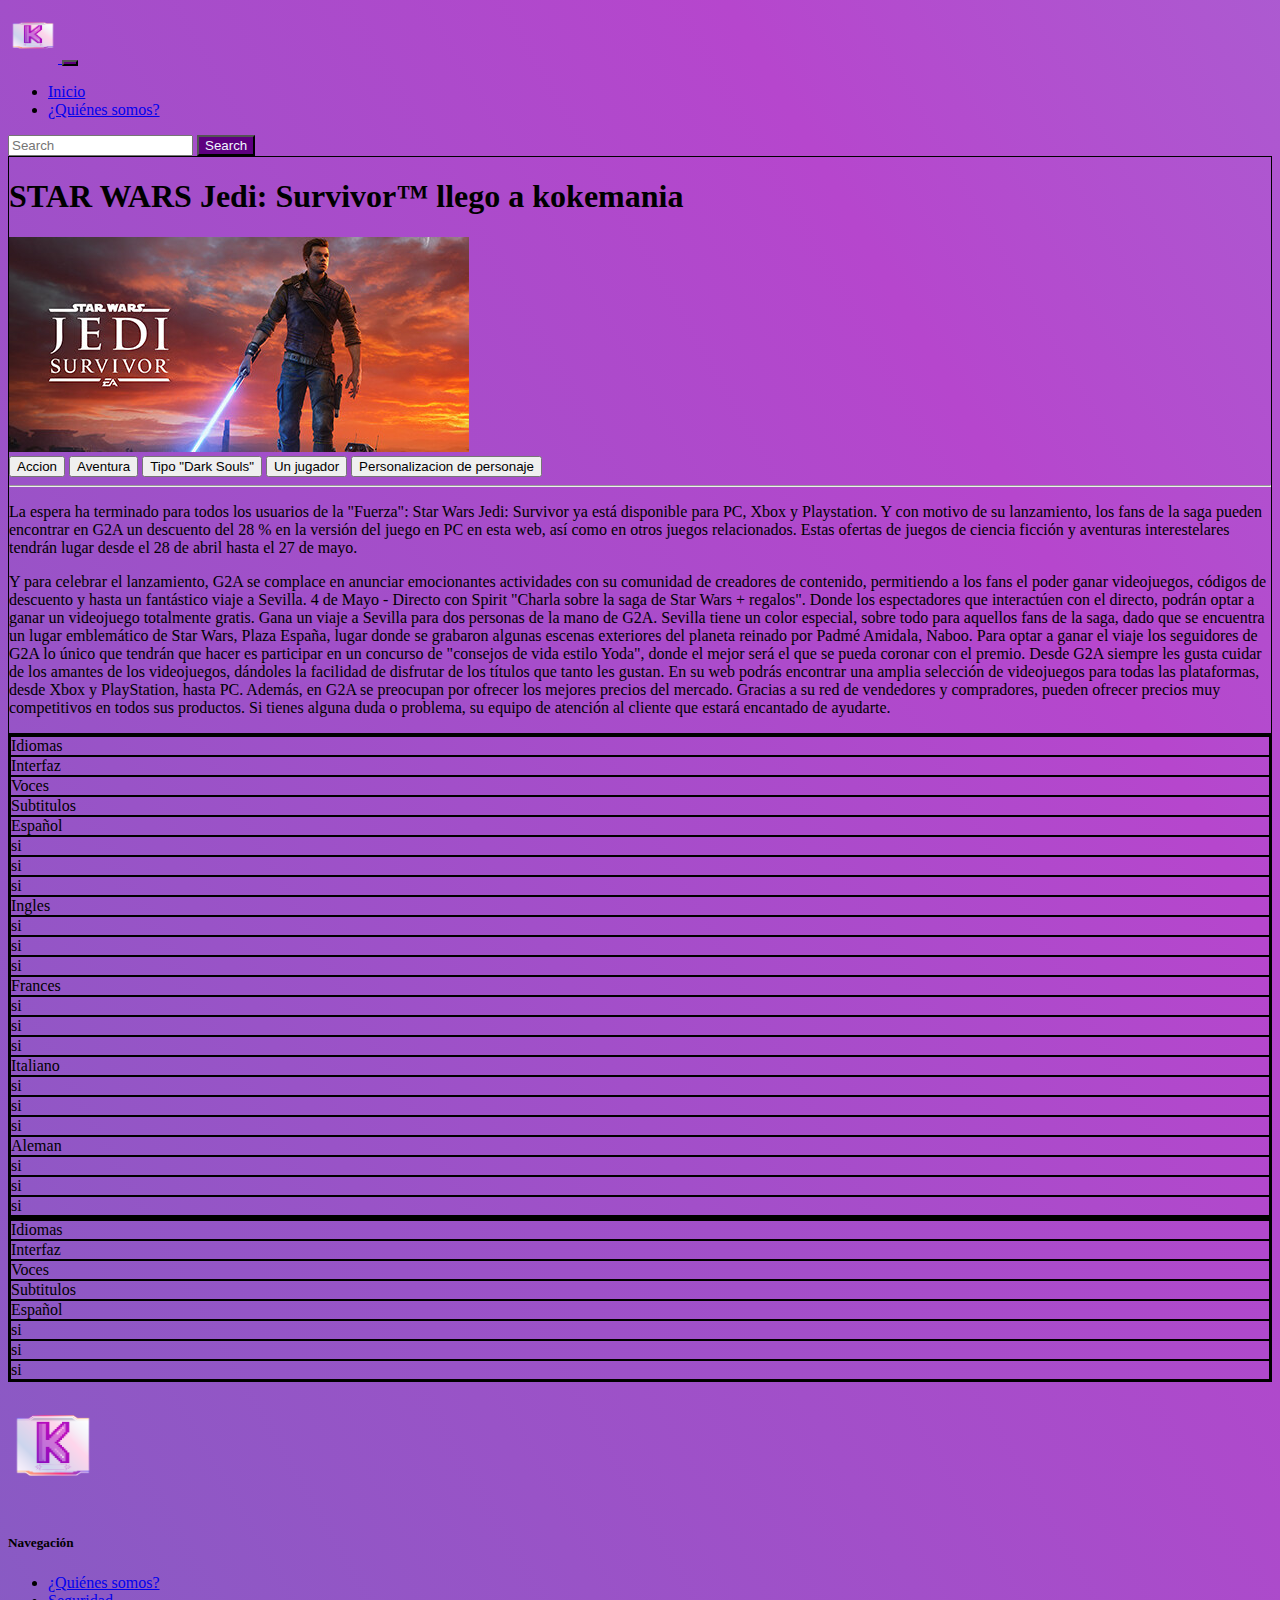
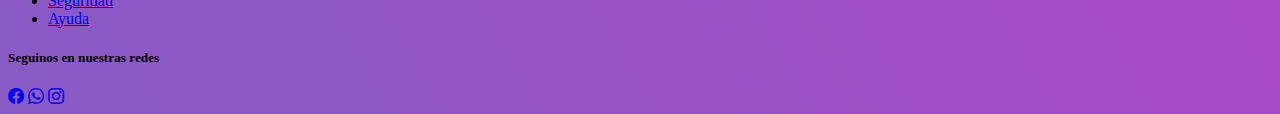
<file: articulos.html>
<!DOCTYPE html>
<html lang="es">
  <head>
    <meta charset="UTF-8" />
    <meta http-equiv="X-UA-Compatible" content="IE=edge" />
    <meta name="viewport" content="width=device-width, initial-scale=1.0" />
    <meta name="description" content="Proyecto gaming blog" />
    <meta name="keywords" content="js, javascript, juegos, blog" />
    <meta name="author" content="Ana Luz Santillan, Rodriguez Yanina, Soria Mauricio, Herrera Nicolas" />
    <link
      rel="stylesheet"
      href="https://cdn.jsdelivr.net/npm/bootstrap-icons@1.10.5/font/bootstrap-icons.css"
    />
    <link
      href="https://cdn.jsdelivr.net/npm/bootstrap@5.3.0-alpha3/dist/css/bootstrap.min.css"
      rel="stylesheet"
      integrity="sha384-KK94CHFLLe+nY2dmCWGMq91rCGa5gtU4mk92HdvYe+M/SXH301p5ILy+dN9+nJOZ"
      crossorigin="anonymous"
    />
    <link rel="stylesheet" href="./css/style.css" />
    <title>Gaming Blog</title>
  </head>

  <body>
    <header>
      <nav class="navbar navbar-expand-lg bg-dark">
        <div class="container-fluid">
          <a class="navbar-brand" href="#">
            <img
              src="./img/Logo.png"
              alt="Logo-Kokemones"
              width="50"
              height="55"
            />
          </a>
          <button
            class="navbar-toggler colorBoton"
            type="button"
            data-bs-toggle="collapse"
            data-bs-target="#navbarSupportedContent"
            aria-controls="navbarSupportedContent"
            aria-expanded="false"
            aria-label="Toggle navigation"
          >
            <span class="navbar-toggler-icon"></span>
          </button>
          <div class="collapse navbar-collapse" id="navbarSupportedContent">
            <ul class="navbar-nav me-auto mb-2 mb-lg-0">
              <li class="nav-item px-4">
                <a
                  class="nav-link link-secondary"
                  aria-current="page"
                  href="./index.html"
                  >Inicio</a
                >
              </li>
              <li class="nav-item px-4">
                <a class="nav-link link-secondary" href="./quienesSomos.html"
                  >¿Quiénes somos?</a
                >
              </li>
            </ul>
            <form class="d-flex" role="search">
              <input
                class="form-control me-2"
                type="search"
                placeholder="Search"
                aria-label="Search"
              />
              <button class="btn btn-outline-light colorBoton" type="submit">
                Search
              </button>
            </form>
          </div>
        </div>
      </nav>
    </header>
    <main class="row container-fluid">
      <section class="container py-4 col-lg-8 pintarBordeContenedor">
        <h1 class="d-flex justify-content-center">STAR WARS Jedi: Survivor™ llego a kokemania</h1>
        <div class="p-lg-4">
          <img
            class="img-fluid"
            src="./img/starW-JEDI.jpg"
            alt="Juego Star Wars"
          />
        </div>
        <div class="mt-3">
            <button class="mx-1">Accion</button>
            <button class="mx-1">Aventura</button>
            <button class="mx-1">Tipo "Dark Souls"</button>
            <button class="mx-1">Un jugador</button>
            <button class="mx-1">Personalizacion de personaje</button>
        </div>
       

        <hr />
        <p>
          La espera ha terminado para todos los usuarios de la "Fuerza": Star
          Wars Jedi: Survivor ya está disponible para PC, Xbox y Playstation. Y
          con motivo de su lanzamiento, los fans de la saga pueden encontrar en
          G2A un descuento del 28 % en la versión del juego en PC en esta web,
          así como en otros juegos relacionados. Estas ofertas de juegos de
          ciencia ficción y aventuras interestelares tendrán lugar desde el 28
          de abril hasta el 27 de mayo.
        </p>
        <p>Y para celebrar el lanzamiento, G2A se complace en anunciar emocionantes actividades con su comunidad de creadores de contenido, permitiendo a los fans el poder ganar videojuegos, códigos de descuento y hasta un fantástico viaje a Sevilla.

            4 de Mayo - Directo con Spirit "Charla sobre la saga de Star Wars + regalos". Donde los espectadores que interactúen con el directo, podrán optar a ganar un videojuego totalmente gratis.
            Gana un viaje a Sevilla para dos personas de la mano de G2A. Sevilla tiene un color especial, sobre todo para aquellos fans de la saga, dado que se encuentra un lugar emblemático de Star Wars, Plaza España, lugar donde se grabaron algunas escenas exteriores del planeta reinado por Padmé Amidala, Naboo. Para optar a ganar el viaje los seguidores de G2A lo único que tendrán que hacer es participar en un concurso de "consejos de vida estilo Yoda", donde el mejor será el que se pueda coronar con el premio.
            Desde G2A siempre les gusta cuidar de los amantes de los videojuegos, dándoles la facilidad de disfrutar de los títulos que tanto les gustan. En su web podrás encontrar una amplia selección de videojuegos para todas las plataformas, desde Xbox y PlayStation, hasta PC.
            
            Además, en G2A se preocupan por ofrecer los mejores precios del mercado. Gracias a su red de vendedores y compradores, pueden ofrecer precios muy competitivos en todos sus productos. Si tienes alguna duda o problema, su equipo de atención al cliente que estará encantado de ayudarte.</p>
      </section>
      <section class="areaPublicitaria col-lg-4" id="publicidad">
        <article class="px-2">
          <div class="container text-center pintarBordeContenedor">
            <div class="row row-cols-4 pintarBordeContenedor mt-4">
              <div class="col pintarBordeContenedor">Idiomas</div>
              <div class="col pintarBordeContenedor">Interfaz</div>
              <div class="col pintarBordeContenedor">Voces</div>
              <div class="col pintarBordeContenedor">Subtitulos</div>
              <div class="col pintarBordeContenedor">Español</div>
              <div class="col pintarBordeContenedor">si</div>
              <div class="col pintarBordeContenedor">si</div>
              <div class="col pintarBordeContenedor">si</div>
              <div class="col pintarBordeContenedor">Ingles</div>
              <div class="col pintarBordeContenedor">si</div>
              <div class="col pintarBordeContenedor">si</div>
              <div class="col pintarBordeContenedor">si</div>
              <div class="col pintarBordeContenedor">Frances</div>
              <div class="col pintarBordeContenedor">si</div>
              <div class="col pintarBordeContenedor">si</div>
              <div class="col pintarBordeContenedor">si</div>
              <div class="col pintarBordeContenedor">Italiano</div>
              <div class="col pintarBordeContenedor">si</div>
              <div class="col pintarBordeContenedor">si</div>
              <div class="col pintarBordeContenedor">si</div>
              <div class="col pintarBordeContenedor">Aleman</div>
              <div class="col pintarBordeContenedor">si</div>
              <div class="col pintarBordeContenedor">si</div>
              <div class="col pintarBordeContenedor">si</div>
            </div>
          </div>
        </article>
        <article class="px-2">
          <div class="container text-center pintarBordeContenedor">
            <div class="row row-cols-4 pintarBordeContenedor mt-4">
              <div class="col pintarBordeContenedor">Idiomas</div>
              <div class="col pintarBordeContenedor">Interfaz</div>
              <div class="col pintarBordeContenedor">Voces</div>
              <div class="col pintarBordeContenedor">Subtitulos</div>
              <div class="col pintarBordeContenedor">Español</div>
              <div class="col pintarBordeContenedor">si</div>
              <div class="col pintarBordeContenedor">si</div>
              <div class="col pintarBordeContenedor">si</div>
              </div>
              </div>
            </article>
      </section>
    </main>
    <footer class="bg-dark text-secondary py-4">
      <section class="container">
        <div class="row">
          <aside class="col-md-4 text-center text-md-start">
            <img src="./img/Logo.png" alt="Logo-Kokemones" width="90px" />
          </aside>
          <aside class="col-md-4 text-center text-md-start">
            <h5>Navegación</h5>
            <ul class="list-unstyled">
              <li><a href="#" class="link-secondary">¿Quiénes somos?</a></li>
              <li>
                <a href="./pages/error404.html" class="link-secondary"
                  >Seguridad</a
                >
              </li>
              <li>
                <a href="./pages/error404.html" class="link-secondary">Ayuda</a>
              </li>
            </ul>
          </aside>
          <aside class="col-md-4">
            <h5>Seguinos en nuestras redes</h5>
            <div class="text-center text-md-start">
              <a href="./pages/error404.html" class="text-secondary"
                ><i class="bi bi-facebook"></i
              ></a>
              <a href="./pages/error404.html" class="text-secondary mx-2"
                ><i class="bi bi-whatsapp"></i
              ></a>
              <a href="./pages/error404.html" class="text-secondary"
                ><i class="bi bi-instagram"></i
              ></a>
            </div>
          </aside>
        </div>
      </section>
    </footer>
    <script
      src="https://cdn.jsdelivr.net/npm/bootstrap@5.3.0-alpha3/dist/js/bootstrap.bundle.min.js"
      integrity="sha384-ENjdO4Dr2bkBIFxQpeoTz1HIcje39Wm4jDKdf19U8gI4ddQ3GYNS7NTKfAdVQSZe"
      crossorigin="anonymous"
    ></script>
  </body>
</html>
</file>
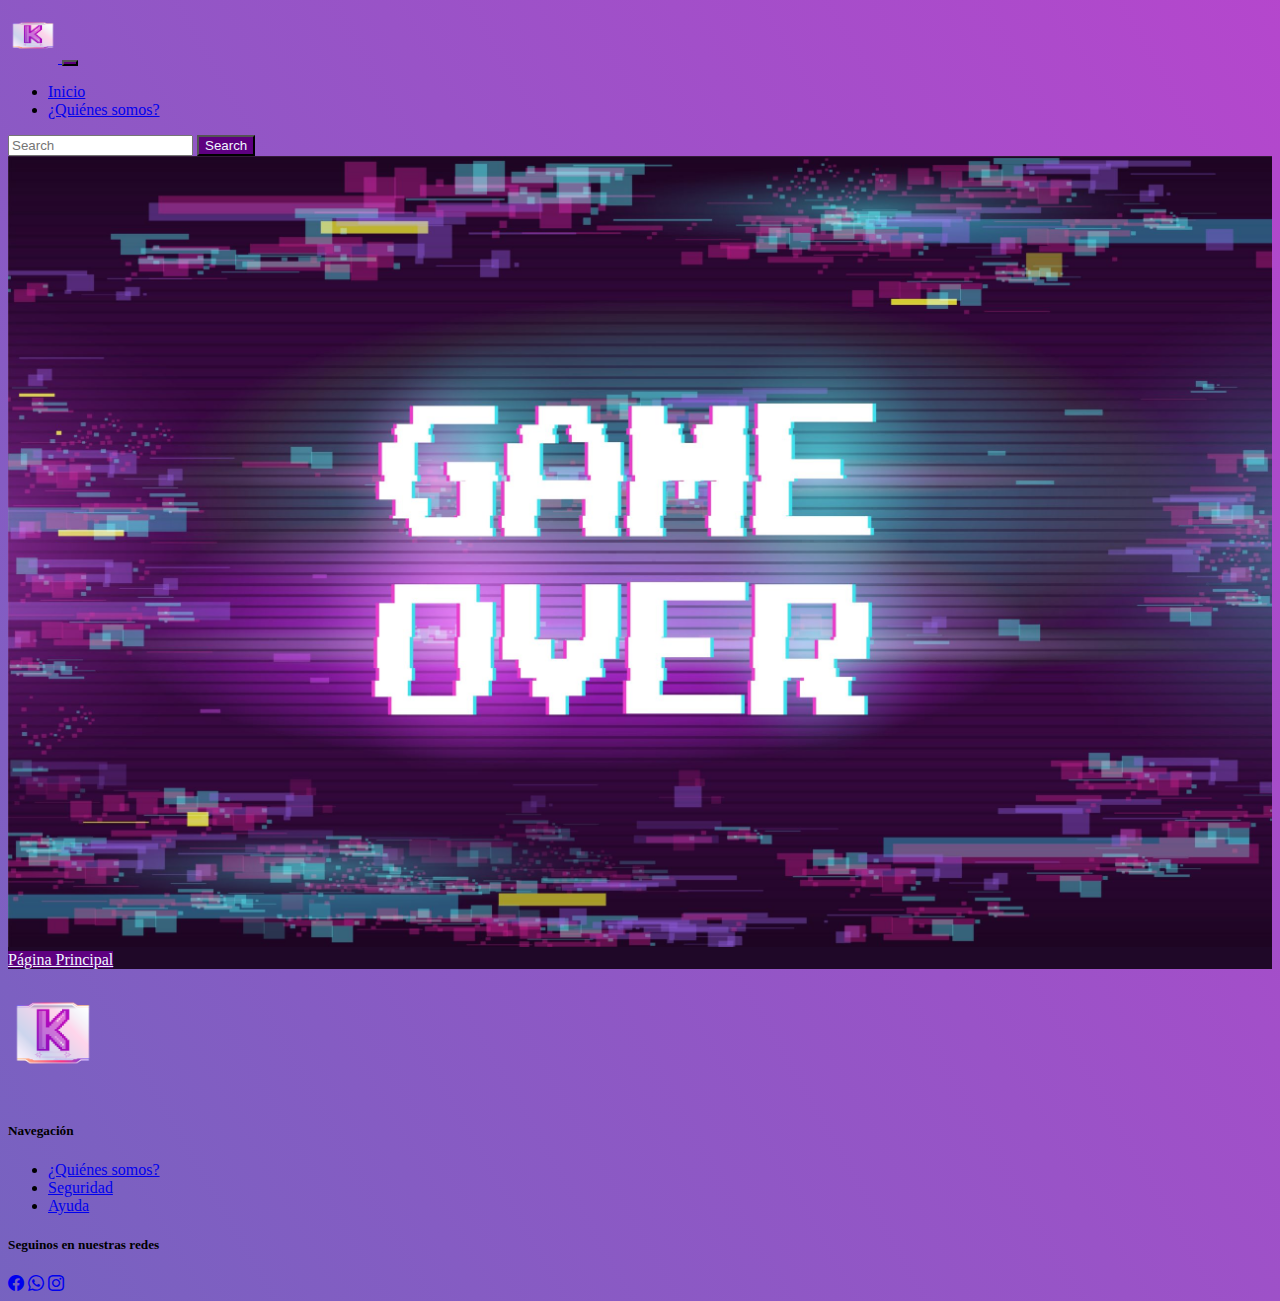
<file: error404.html>
<!DOCTYPE html>
<html lang="es">

<head>
    <meta charset="UTF-8">
    <meta http-equiv="X-UA-Compatible" content="IE=edge">
    <meta name="viewport" content="width=device-width, initial-scale=1.0">
    <meta name="description" content="Proyecto gaming blog">
    <meta name="keywords" content="js, javascript, juegos, blog">
    <meta name="author" content="Ana Luz Santillan">
    <link rel="stylesheet" href="https://cdn.jsdelivr.net/npm/bootstrap-icons@1.10.5/font/bootstrap-icons.css">
    <link href="https://cdn.jsdelivr.net/npm/bootstrap@5.3.0-alpha3/dist/css/bootstrap.min.css" rel="stylesheet"
        integrity="sha384-KK94CHFLLe+nY2dmCWGMq91rCGa5gtU4mk92HdvYe+M/SXH301p5ILy+dN9+nJOZ" crossorigin="anonymous">
    <link rel="stylesheet" href="./css/style.css">
    <title>Error 404</title>
</head>

<body>
    <header>
        <nav class="navbar navbar-expand-lg bg-dark">
            <div class="container-fluid">
                <a class="navbar-brand" href="#">
                    <img src="./img/Logo.png" alt="Logo-Kokemones" width="50" height="55">
                </a>
                <button class="navbar-toggler colorBoton" type="button" data-bs-toggle="collapse"
                    data-bs-target="#navbarSupportedContent" aria-controls="navbarSupportedContent"
                    aria-expanded="false" aria-label="Toggle navigation">
                    <span class="navbar-toggler-icon"></span>
                </button>
                <div class="collapse navbar-collapse" id="navbarSupportedContent">
                    <ul class="navbar-nav me-auto mb-2 mb-lg-0">
                        <li class="nav-item px-4">
                            <a class="nav-link link-secondary" aria-current="page" href="./index.html">Inicio</a>
                        </li>
                        <li class="nav-item px-4">
                            <a class="nav-link link-secondary" href="#">¿Quiénes somos?</a>
                        </li>
                    </ul>
                    <form class="d-flex" role="search">
                        <input class="form-control me-2" type="search" placeholder="Search" aria-label="Search">
                        <button class="btn btn-outline-light colorBoton" type="submit">Search</button>
                    </form>
                </div>
            </div>
        </nav>
    </header>
    <main class="colorError">
        <section>
            <div class="text-center">
                <img src="./img/error404.jpg" width="100%" alt="error404">
            </div>
            <div class="text-center my-3">
                <a href="./index.html" class="btn colorBoton">Página Principal</a>
            </div>
        </section>
    </main>
    <footer class="bg-dark text-secondary py-4">
        <section class="container">
            <div class="row">
                <aside class="col-md-4 text-center text-md-start">
                    <img src="./img/Logo.png" alt="Logo-Kokemones" width="90px">
                </aside>
                <aside class="col-md-4 text-center text-md-start">
                    <h5>Navegación</h5>
                    <ul class="list-unstyled">
                        <li><a href="#" class="link-secondary">¿Quiénes somos?</a></li>
                        <li><a href="./pages/error404.html" class="link-secondary">Seguridad</a></li>
                        <li><a href="./pages/error404.html" class="link-secondary">Ayuda</a></li>
                    </ul>
                </aside>
                <aside class="col-md-4">
                    <h5>Seguinos en nuestras redes</h5>
                    <div class="text-center text-md-start">
                        <a href="./pages/error404.html" class="text-secondary"><i class="bi bi-facebook"></i></a>
                        <a href="./pages/error404.html" class="text-secondary mx-2"><i class="bi bi-whatsapp"></i></a>
                        <a href="./pages/error404.html" class="text-secondary"><i class="bi bi-instagram"></i></a>
                    </div>
                </aside>
            </div>
        </section>
    </footer>
    <script src="https://cdn.jsdelivr.net/npm/bootstrap@5.3.0-alpha3/dist/js/bootstrap.bundle.min.js"
        integrity="sha384-ENjdO4Dr2bkBIFxQpeoTz1HIcje39Wm4jDKdf19U8gI4ddQ3GYNS7NTKfAdVQSZe"
        crossorigin="anonymous"></script>
</body>

</html>
</file>
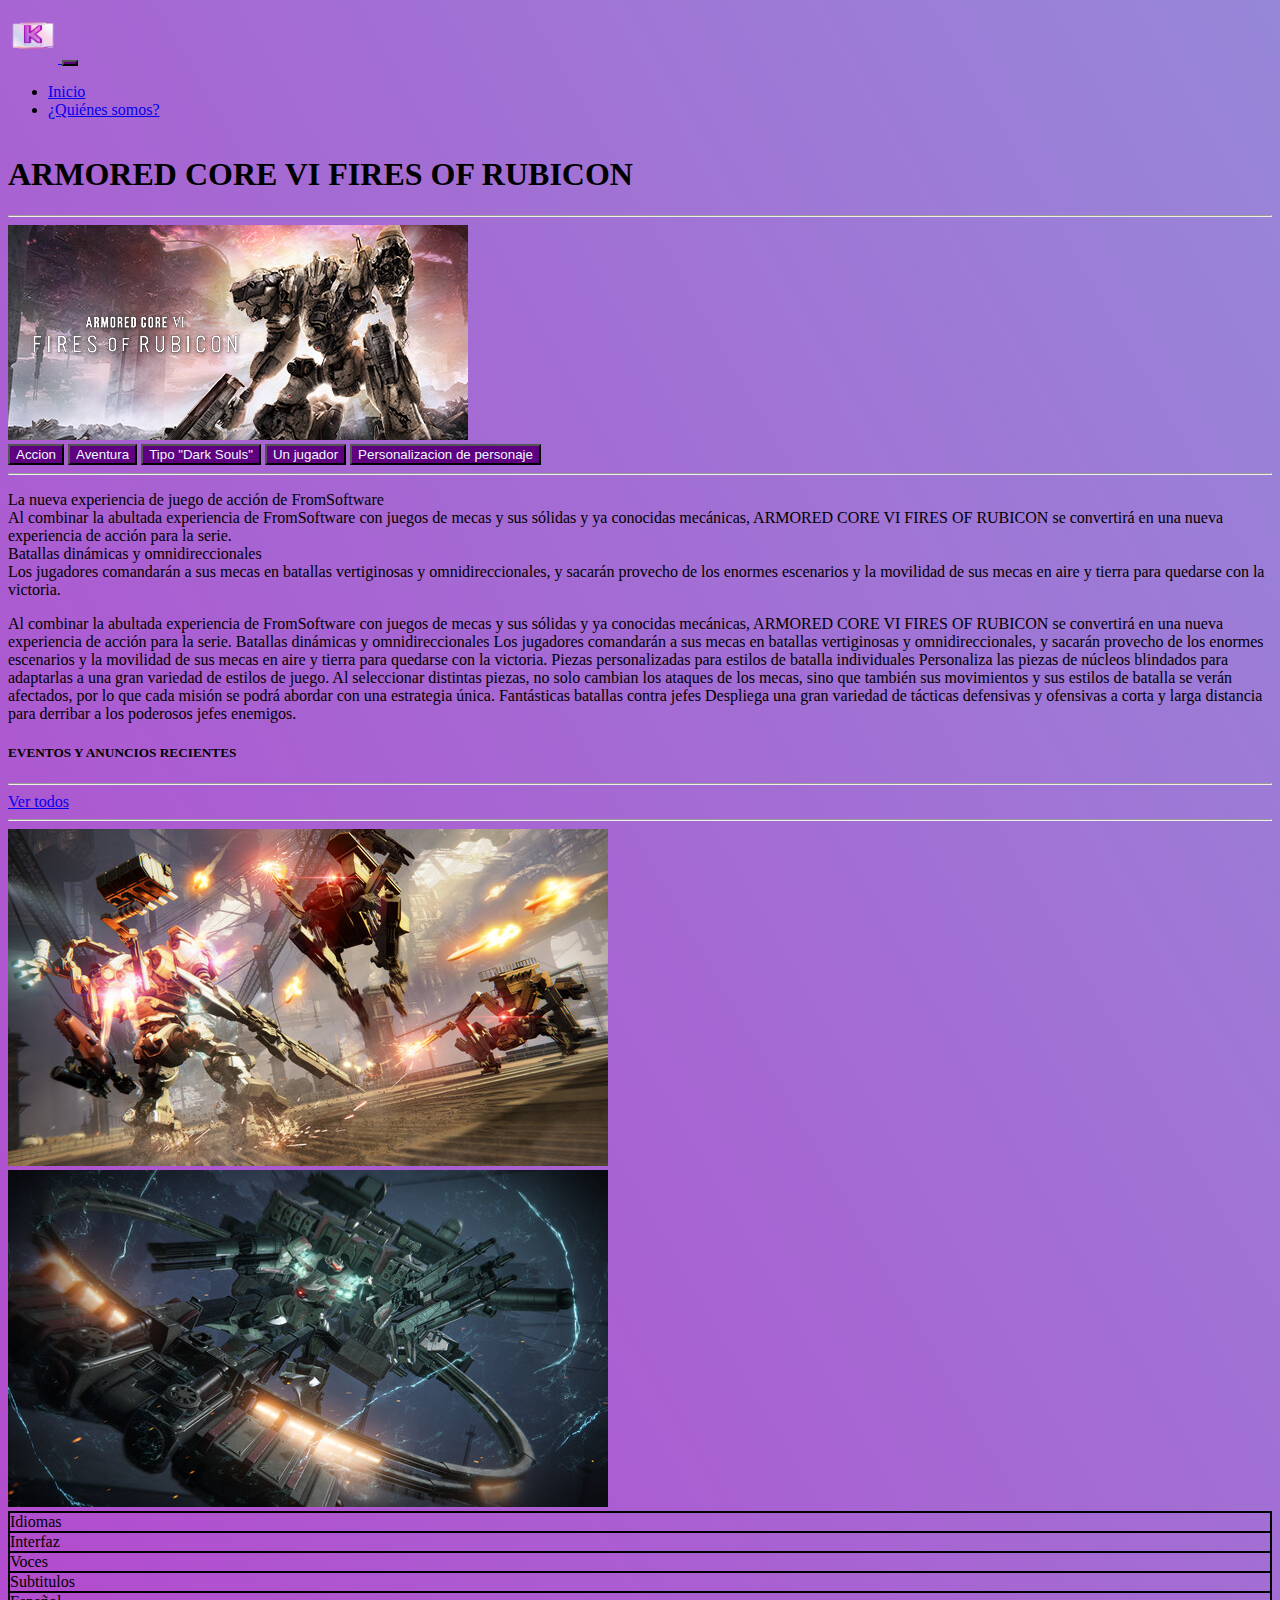
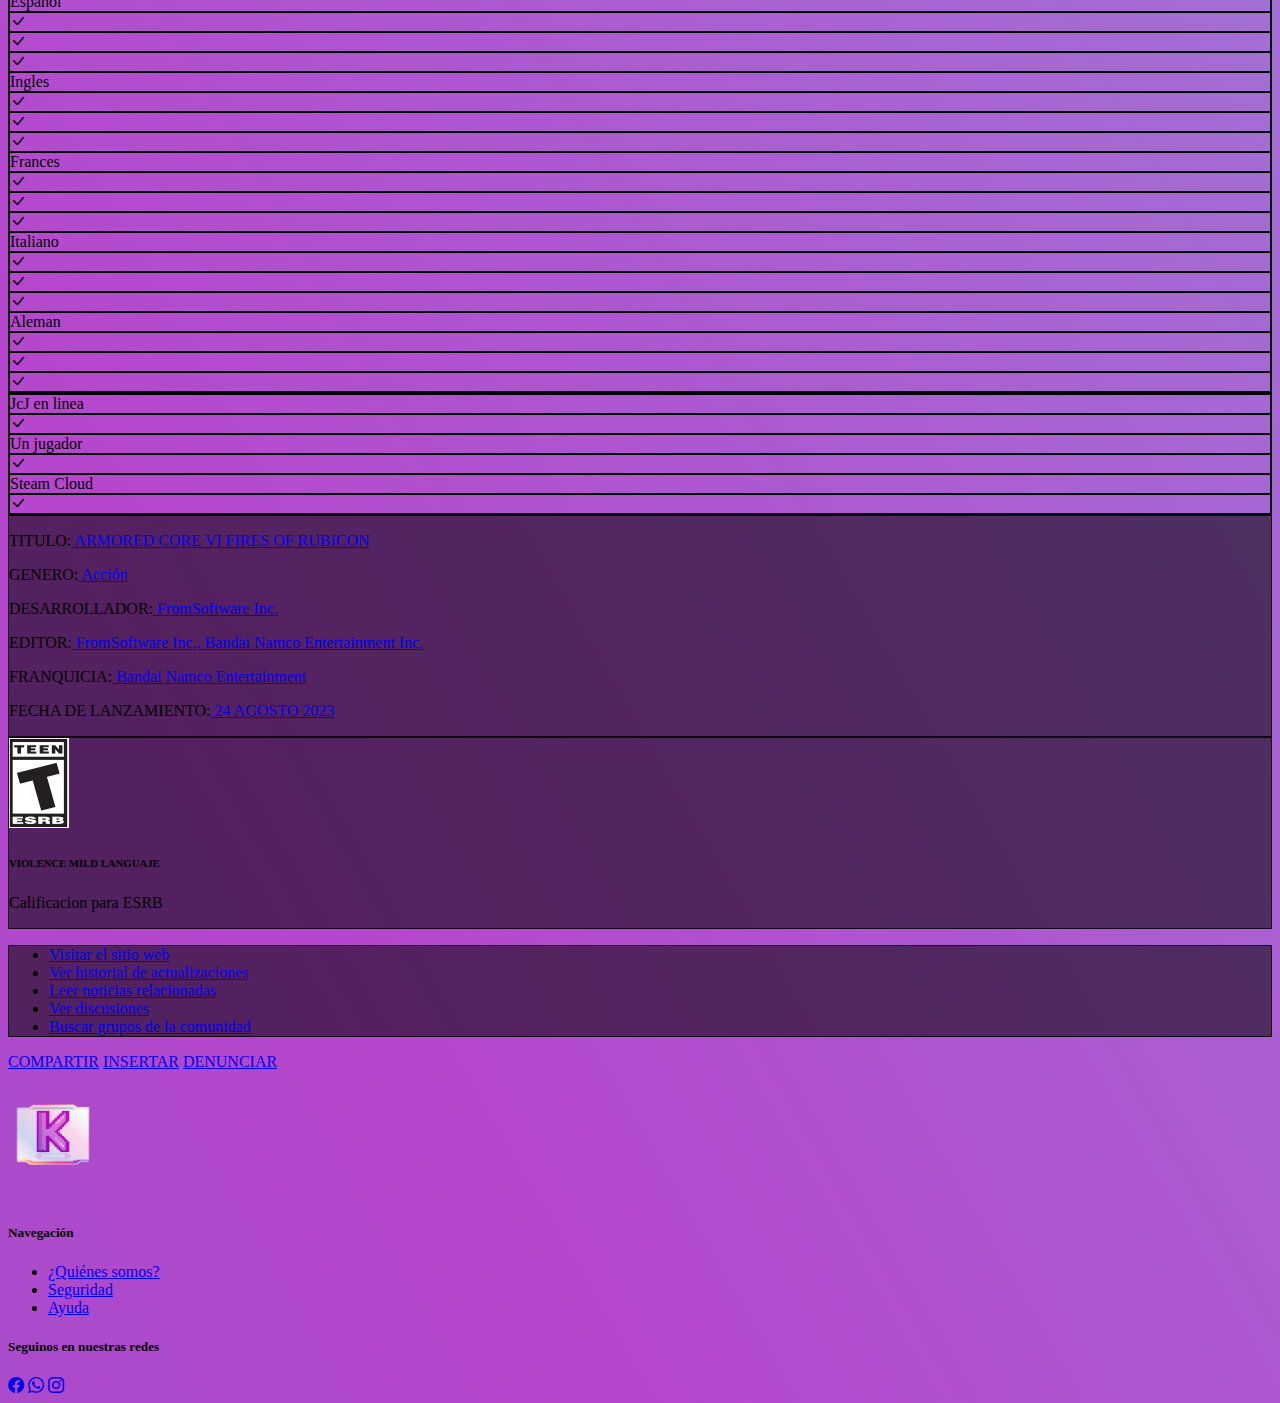
<file: pages/articulo-dos.html>
<!DOCTYPE html>
<html lang="es">
  <head>
    <meta charset="UTF-8" />
    <meta http-equiv="X-UA-Compatible" content="IE=edge" />
    <meta name="viewport" content="width=device-width, initial-scale=1.0" />
    <meta name="description" content="Proyecto gaming blog" />
    <meta name="keywords" content="js, javascript, juegos, blog" />
    <meta
      name="author"
      content="Rodriguez Yanina"
    />
    <link
      rel="stylesheet"
      href="https://cdn.jsdelivr.net/npm/bootstrap-icons@1.10.5/font/bootstrap-icons.css"
    />
    <link
      href="https://cdn.jsdelivr.net/npm/bootstrap@5.3.0-alpha3/dist/css/bootstrap.min.css"
      rel="stylesheet"
      integrity="sha384-KK94CHFLLe+nY2dmCWGMq91rCGa5gtU4mk92HdvYe+M/SXH301p5ILy+dN9+nJOZ"
      crossorigin="anonymous"
    />
    <link rel="stylesheet" href="../css/style.css" />
    <title>Gaming Blog</title>
  </head>
  <body>
    <header>
      <nav class="navbar navbar-expand-lg bg-dark">
        <div class="container-fluid">
          <a class="navbar-brand" href="../index.html">
            <img
              src="../img/Logo.png"
              alt="Logo-Kokemones"
              width="50"
              height="55"
            />
          </a>
          <button
            class="navbar-toggler colorBoton"
            type="button"
            data-bs-toggle="collapse"
            data-bs-target="#navbarSupportedContent"
            aria-controls="navbarSupportedContent"
            aria-expanded="false"
            aria-label="Toggle navigation"
          >
            <span class="navbar-toggler-icon"></span>
          </button>
          <div class="collapse navbar-collapse" id="navbarSupportedContent">
            <ul class="navbar-nav me-auto mb-2 mb-lg-0">
              <li class="nav-item px-4">
                <a
                  class="nav-link link-secondary"
                  aria-current="page"
                  href="../index.html"
                  >Inicio</a
                >
              </li>
              <li class="nav-item px-4">
                <a class="nav-link link-secondary" href="./quienesSomos.html"
                  >¿Quiénes somos?</a
                >
              </li>
            </ul>
          
          </div>
        </div>
      </nav>
    </header>
    <main class="row container-fluid">
      <section class="container py-4 col-lg-7 ms-2">
        <h1 class="d-flex justify-content-center">
            ARMORED CORE VI FIRES OF RUBICON
        </h1>
        <hr />
        <div class="p-lg-4">
          <img
            class="img-fluid"
            src="../img/amored.jpg"
            alt="Juego ARMORED"
          />
        </div>
        <div class="mt-3">
          <button class="mx-1 colorBoton">Accion</button>
          <button class="mx-1 colorBoton">Aventura</button>
          <button class="mx-1 colorBoton">Tipo "Dark Souls"</button>
          <button class="mx-1 colorBoton">Un jugador</button>
          <button class="mx-1 colorBoton">Personalizacion de personaje</button>
        </div>

        <hr />
        <p>
            La nueva experiencia de juego de acción de FromSoftware <br> Al combinar la abultada
            experiencia de FromSoftware con juegos de mecas y sus sólidas y ya conocidas mecánicas,
            ARMORED CORE VI FIRES OF RUBICON se convertirá en una nueva experiencia de acción para la
            serie. <br> Batallas dinámicas y omnidireccionales <br>
            Los jugadores comandarán a sus mecas en batallas vertiginosas y omnidireccionales, y sacarán
            provecho de los enormes escenarios y la movilidad de sus mecas en aire y tierra para
            quedarse con la victoria.   
        </p>
        <p>
            Al combinar la abultada experiencia de FromSoftware con juegos de mecas y sus sólidas y ya conocidas mecánicas, ARMORED CORE VI FIRES OF RUBICON se convertirá en una nueva experiencia de acción para la serie.
            Batallas dinámicas y omnidireccionales
            Los jugadores comandarán a sus mecas en batallas vertiginosas y omnidireccionales, y sacarán provecho de los enormes escenarios y la movilidad de sus mecas en aire y tierra para quedarse con la victoria.
            Piezas personalizadas para estilos de batalla individuales
            Personaliza las piezas de núcleos blindados para adaptarlas a una gran variedad de estilos de juego. Al seleccionar distintas piezas, no solo cambian los ataques de los mecas, sino que también sus movimientos y sus estilos de batalla se verán afectados, por lo que cada misión se podrá abordar con una estrategia única. 
            Fantásticas batallas contra jefes
            Despliega una gran variedad de tácticas defensivas y ofensivas a corta y larga distancia para derribar a los poderosos jefes enemigos.
        </p>
        <article>
          <div class="d-flex">
            <h5>EVENTOS Y ANUNCIOS RECIENTES</h5><hr>
            <a href="./error404.html" class="ms-4 btn btn-dark">Ver todos</a>
            <hr />
          </div>
            <div class="row pt-3">
              <div class="col-lg-6">
                <img class="img-fluid" src="../img/AMORED-2-1.jpg" alt="imagen armoredn juego" />
              </div>
              <div class="col-lg-6">
                <img class="img-fluid" src="../img/AMORED-3.jpg" alt="imagen armorend juego" />
              </div>
            </div>
        </article>
      </section>
      <section class="areaPublicitaria col-lg-4" id="publicidad">
        <article class="px-2">
          <div class="container text-center">
            <div class="row row-cols-4 pintarBordeContenedor mt-4">
              <div class="col pintarBordeContenedor">Idiomas</div>
              <div class="col pintarBordeContenedor">Interfaz</div>
              <div class="col pintarBordeContenedor">Voces</div>
              <div class="col pintarBordeContenedor">Subtitulos</div>
              <div class="col pintarBordeContenedor">Español</div>
              <div class="col pintarBordeContenedor">
                <i class="bi bi-check-lg"></i>
              </div>
              <div class="col pintarBordeContenedor">
                <i class="bi bi-check-lg"></i>
              </div>
              <div class="col pintarBordeContenedor">
                <i class="bi bi-check-lg"></i>
              </div>
              <div class="col pintarBordeContenedor">Ingles</div>
              <div class="col pintarBordeContenedor">
                <i class="bi bi-check-lg"></i>
              </div>
              <div class="col pintarBordeContenedor">
                <i class="bi bi-check-lg"></i>
              </div>
              <div class="col pintarBordeContenedor">
                <i class="bi bi-check-lg"></i>
              </div>
              <div class="col pintarBordeContenedor">Frances</div>
              <div class="col pintarBordeContenedor">
                <i class="bi bi-check-lg"></i>
              </div>
              <div class="col pintarBordeContenedor">
                <i class="bi bi-check-lg"></i>
              </div>
              <div class="col pintarBordeContenedor">
                <i class="bi bi-check-lg"></i>
              </div>
              <div class="col pintarBordeContenedor">Italiano</div>
              <div class="col pintarBordeContenedor">
                <i class="bi bi-check-lg"></i>
              </div>
              <div class="col pintarBordeContenedor">
                <i class="bi bi-check-lg"></i>
              </div>
              <div class="col pintarBordeContenedor">
                <i class="bi bi-check-lg"></i>
              </div>
              <div class="col pintarBordeContenedor">Aleman</div>
              <div class="col pintarBordeContenedor">
                <i class="bi bi-check-lg"></i>
              </div>
              <div class="col pintarBordeContenedor">
                <i class="bi bi-check-lg"></i>
              </div>
              <div class="col pintarBordeContenedor">
                <i class="bi bi-check-lg"></i>
              </div>
            </div>
          </div>
        </article>
        <article class="px-2">
          <div class="container text-center">
            <div class="row row-cols-2 pintarBordeContenedor mt-4">
              <div class="col pintarBordeContenedor">JcJ en linea</div>
            <div class="col pintarBordeContenedor"><i class="bi bi-check-lg"></i></div>
            <div class="col pintarBordeContenedor">Un jugador</div>
            <div class="col pintarBordeContenedor"><i class="bi bi-check-lg"></i></div>
            <div class="col pintarBordeContenedor">Steam Cloud</div>
            <div class="col pintarBordeContenedor"><i class="bi bi-check-lg"></i></div>
          </div>
          </div>
        </article>
        <article class="pt-3 mt-3 marcoDeFondo my-3 ps-2">
          <p>
            TITULO:<a class="text-light text-decoration-none" href="./error404.html">
                ARMORED CORE VI FIRES OF RUBICON</a
            >
          </p>
          <p>
            GENERO:<a class="text-light text-decoration-none" href="./error404.html">
              Acción</a
            >
          </p>
          <p>
            DESARROLLADOR:<a
              class="text-light text-decoration-none"
              href="./error404.html"
            >
            FromSoftware Inc.</a
            >
          </p>
          <p>
            EDITOR:<a class="text-light text-decoration-none" href="./error404.html">
                FromSoftware Inc., Bandai Namco Entertainment Inc.</a
            >
          </p>
          <p>
            FRANQUICIA:<a
              class="text-light text-decoration-none"
              href="./error404.html"
            >
            Bandai Namco Entertainment</a
            >
          </p>
          <p>
            FECHA DE LANZAMIENTO:<a
              class="text-light text-decoration-none"
              href="./error404.html"
            >
              24 AGOSTO 2023</a
            >
          </p>
        </article>
        <div>
          <article class="marcoDeFondo row pt-3 d-flex text-light mx-1">
            <div class="col-4">
              <img src="../img/teen.png" alt="Teen ESRB" />
            </div>
            <div class="col-8">
              <h6>VIOLENCE MILD LANGUAJE</h6>
            </div>
            <p class="pt-1">Calificacion para ESRB</p>
          </article>
        </div>
        <ul class="marcoDeFondo mt-3">
          <li class="">
            <a
              class="text-decoration-none text-light nav-link"
              href="./error404.html"
              >Visitar el sitio web</a
            >
          </li>
          <li>
            <a class="text-decoration-none text-light" href="./error404.html"
              >Ver historial de actualizaciones</a
            >
          </li>
          <li>
            <a class="text-decoration-none text-light" href="./error404.html"
              >Leer noticias relacionadas</a
            >
          </li>
          <li>
            <a class="text-decoration-none text-light" href="./error404.html"
              >Ver discusiones</a
            >
          </li>
          <li>
            <a class="text-decoration-none text-light" href="./error404.html"
              >Buscar grupos de la comunidad</a
            >
          </li>
        </ul>
        <div>
          <a href="./error404.html" class="text-decoration-none btn btn-dark">COMPARTIR</a>
          <a href="./error404.html" class="text-decoration-none btn btn-dark">INSERTAR</a>
          <a href="./error404.html" class="text-decoration-none btn btn-dark">DENUNCIAR</a>
        </div>
      </section>
    </main>
    <footer class="bg-dark text-secondary py-4">
      <section class="container">
        <div class="row">
          <aside class="col-md-4 text-center text-md-start">
            <img src="../img/Logo.png" alt="Logo-Kokemones" width="90px" />
          </aside>
          <aside class="col-md-4 text-center text-md-start">
            <h5>Navegación</h5>
            <ul class="list-unstyled">
              <li><a href="./quienesSomos.html" class="link-secondary">¿Quiénes somos?</a></li>
              <li>
                <a href="./error404.html" class="link-secondary"
                  >Seguridad</a
                >
              </li>
              <li>
                <a href="./error404.html" class="link-secondary">Ayuda</a>
              </li>
            </ul>
          </aside>
          <aside class="col-md-4">
            <h5>Seguinos en nuestras redes</h5>
            <div class="text-center text-md-start">
              <a href="./error404.html" class="text-secondary"
                ><i class="bi bi-facebook"></i
              ></a>
              <a href="./error404.html" class="text-secondary mx-2"
                ><i class="bi bi-whatsapp"></i
              ></a>
              <a href="./error404.html" class="text-secondary"
                ><i class="bi bi-instagram"></i
              ></a>
            </div>
          </aside>
        </div>
      </section>
    </footer>
    <script
      src="https://cdn.jsdelivr.net/npm/bootstrap@5.3.0-alpha3/dist/js/bootstrap.bundle.min.js"
      integrity="sha384-ENjdO4Dr2bkBIFxQpeoTz1HIcje39Wm4jDKdf19U8gI4ddQ3GYNS7NTKfAdVQSZe"
      crossorigin="anonymous"
    ></script>
    <script src="../js/busquedas.js"></script>
  </body>
</html>
</file>
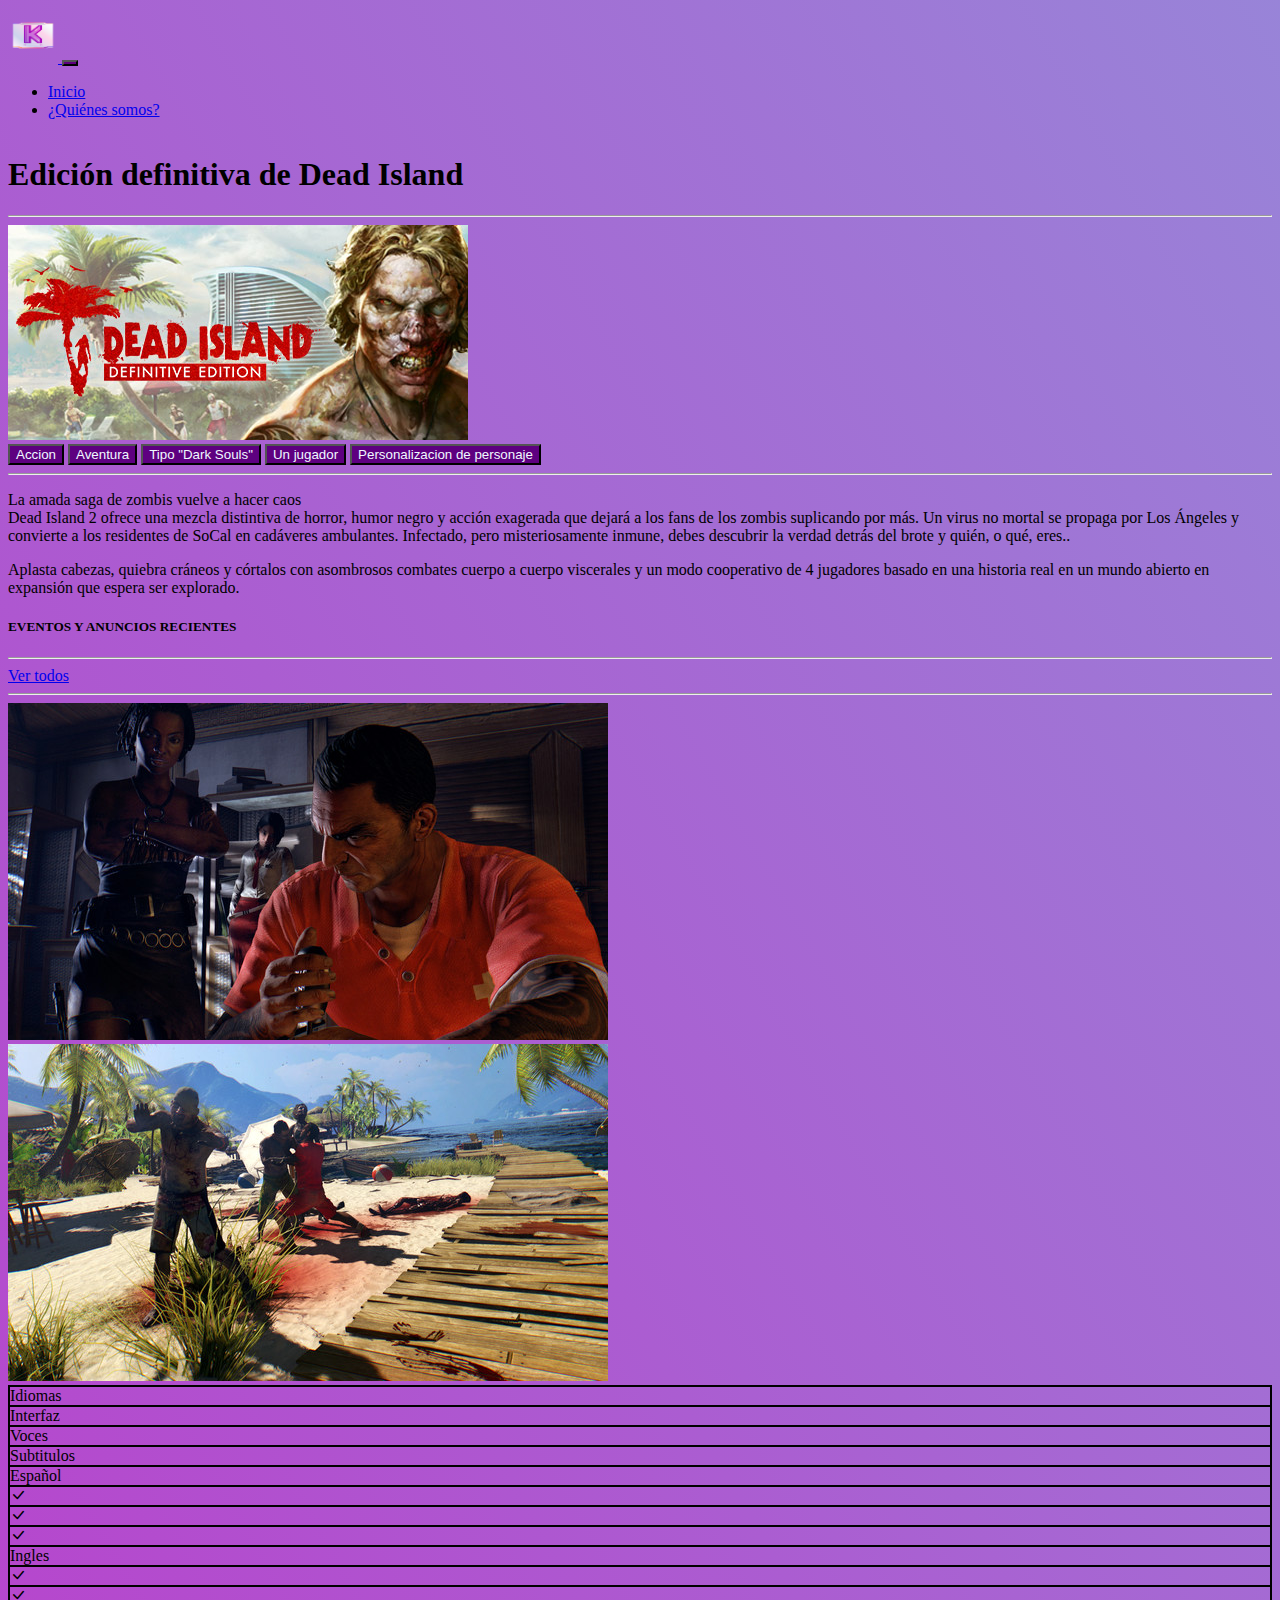
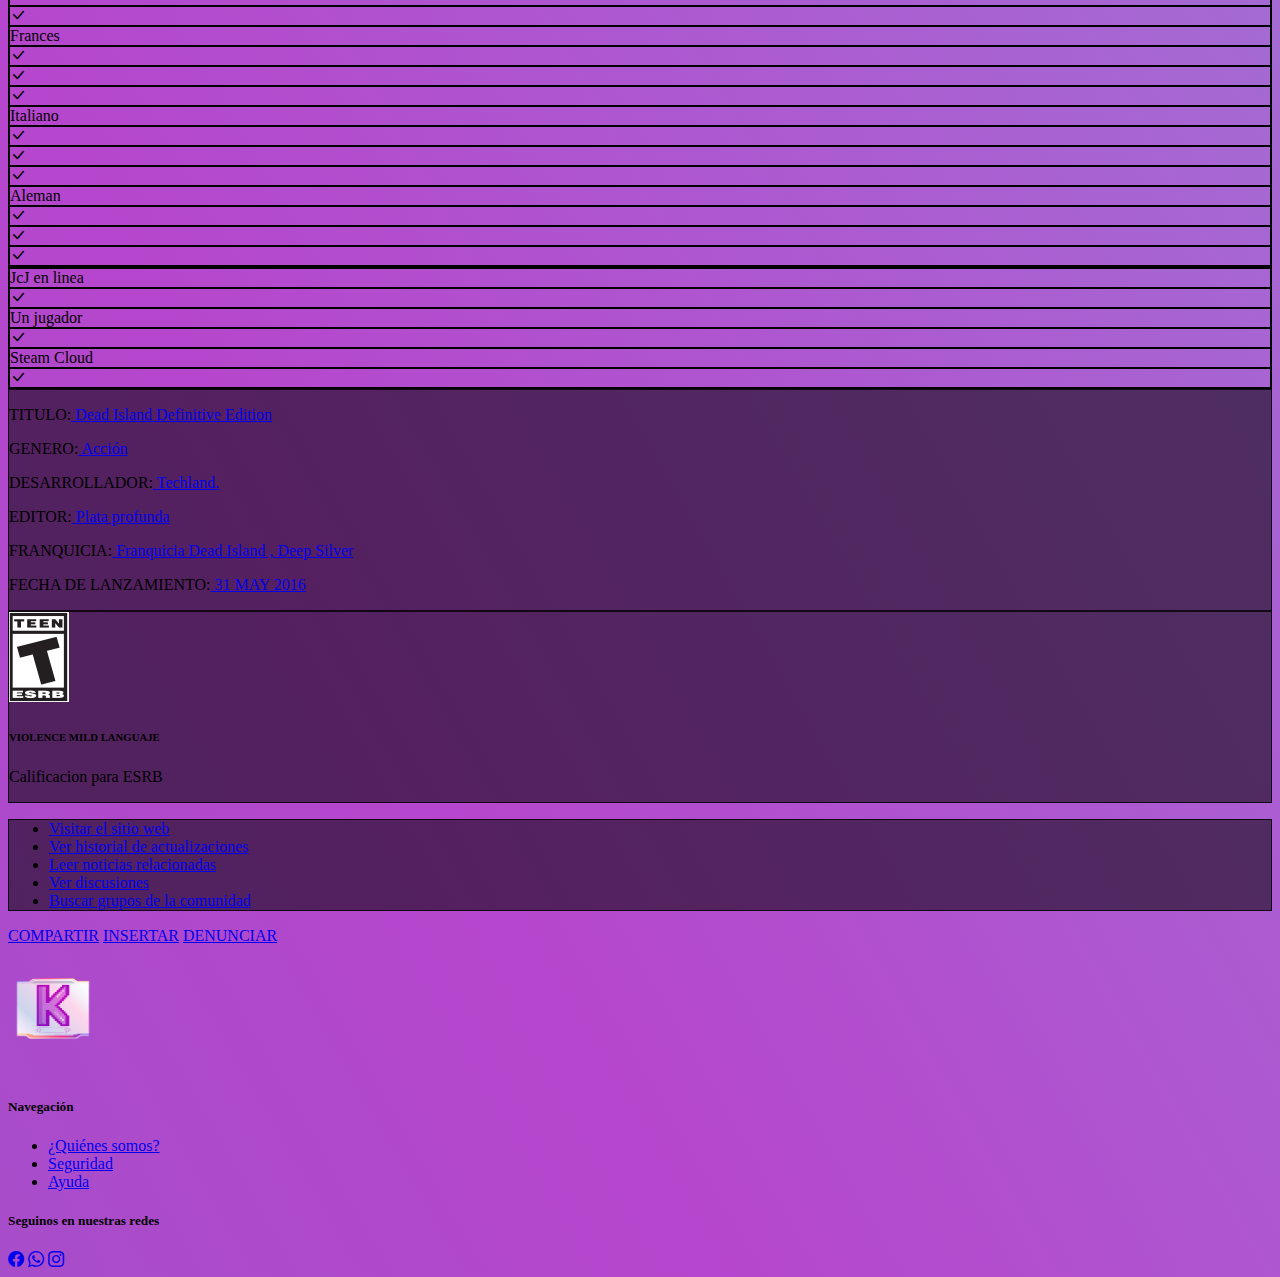
<file: pages/articulo-tres.html>
<!DOCTYPE html>
<html lang="es">
  <head>
    <meta charset="UTF-8" />
    <meta http-equiv="X-UA-Compatible" content="IE=edge" />
    <meta name="viewport" content="width=device-width, initial-scale=1.0" />
    <meta name="description" content="Proyecto gaming blog" />
    <meta name="keywords" content="js, javascript, juegos, blog" />
    <meta
      name="author"
      content=" Rodriguez Yanina"
    />
    <link
      rel="stylesheet"
      href="https://cdn.jsdelivr.net/npm/bootstrap-icons@1.10.5/font/bootstrap-icons.css"
    />
    <link
      href="https://cdn.jsdelivr.net/npm/bootstrap@5.3.0-alpha3/dist/css/bootstrap.min.css"
      rel="stylesheet"
      integrity="sha384-KK94CHFLLe+nY2dmCWGMq91rCGa5gtU4mk92HdvYe+M/SXH301p5ILy+dN9+nJOZ"
      crossorigin="anonymous"
    />
    <link rel="stylesheet" href="../css/style.css" />
    <title>Gaming Blog</title>
  </head>
  <body>
    <header>
      <nav class="navbar navbar-expand-lg bg-dark">
        <div class="container-fluid">
          <a class="navbar-brand" href="../index.html">
            <img
              src="../img/Logo.png"
              alt="Logo-Kokemones"
              width="50"
              height="55"
            />
          </a>
          <button
            class="navbar-toggler colorBoton"
            type="button"
            data-bs-toggle="collapse"
            data-bs-target="#navbarSupportedContent"
            aria-controls="navbarSupportedContent"
            aria-expanded="false"
            aria-label="Toggle navigation"
          >
            <span class="navbar-toggler-icon"></span>
          </button>
          <div class="collapse navbar-collapse" id="navbarSupportedContent">
            <ul class="navbar-nav me-auto mb-2 mb-lg-0">
              <li class="nav-item px-4">
                <a
                  class="nav-link link-secondary"
                  aria-current="page"
                  href="../index.html"
                  >Inicio</a
                >
              </li>
              <li class="nav-item px-4">
                <a class="nav-link link-secondary" href="./quienesSomos.html"
                  >¿Quiénes somos?</a
                >
              </li>
            </ul>
            
            </form>
          </div>
        </div>
      </nav>
    </header>
    <main class="row container-fluid">
      <section class="container py-4 col-lg-7 ms-2">
        <h1 class="d-flex justify-content-center">
            Edición definitiva de Dead Island
        </h1>
        <hr />
        <div class="p-lg-4">
          <img
            class="img-fluid"
            src="../img/ISLAND.jpg"
            alt="Juego ARMORED"
          />
        </div>
        <div class="mt-3">
          <button class="mx-1 colorBoton">Accion</button>
          <button class="mx-1 colorBoton">Aventura</button>
          <button class="mx-1 colorBoton">Tipo "Dark Souls"</button>
          <button class="mx-1 colorBoton">Un jugador</button>
          <button class="mx-1 colorBoton">Personalizacion de personaje</button>
        </div>

        <hr />
        <p>
            La amada saga de zombis vuelve a hacer caos <br> Dead Island 2 ofrece una mezcla distintiva
            de horror, humor negro y acción exagerada que dejará a los fans de los zombis suplicando por
            más. Un virus no mortal se propaga por Los Ángeles y convierte a los residentes de SoCal en
            cadáveres ambulantes. Infectado, pero misteriosamente inmune, debes descubrir la verdad
            detrás del brote y quién, o qué, eres..   
        </p>
        <p>
            Aplasta cabezas, quiebra cráneos y córtalos con asombrosos combates cuerpo a cuerpo viscerales y un modo cooperativo de 4 jugadores basado en una historia real en un mundo abierto en expansión que espera ser explorado.
        </p>
        <article>
          <div class="d-flex">
            <h5>EVENTOS Y ANUNCIOS RECIENTES</h5><hr>
            <a href="./error404.html" class="ms-4 btn btn-dark">Ver todos</a>
            <hr />
          </div>
            <div class="row pt-3">
              <div class="col-lg-6">
                <img class="img-fluid" src="../img/ISLAND-2.jpg" alt="" />
              </div>
              <div class="col-lg-6">
                <img class="img-fluid" src="../img/ISLAND-3.jpg" alt="" />
              </div>
            </div>
        </article>
      </section>
      <section class="areaPublicitaria col-lg-4" id="publicidad">
        <article class="px-2">
          <div class="container text-center">
            <div class="row row-cols-4 pintarBordeContenedor mt-4">
              <div class="col pintarBordeContenedor">Idiomas</div>
              <div class="col pintarBordeContenedor">Interfaz</div>
              <div class="col pintarBordeContenedor">Voces</div>
              <div class="col pintarBordeContenedor">Subtitulos</div>
              <div class="col pintarBordeContenedor">Español</div>
              <div class="col pintarBordeContenedor">
                <i class="bi bi-check-lg"></i>
              </div>
              <div class="col pintarBordeContenedor">
                <i class="bi bi-check-lg"></i>
              </div>
              <div class="col pintarBordeContenedor">
                <i class="bi bi-check-lg"></i>
              </div>
              <div class="col pintarBordeContenedor">Ingles</div>
              <div class="col pintarBordeContenedor">
                <i class="bi bi-check-lg"></i>
              </div>
              <div class="col pintarBordeContenedor">
                <i class="bi bi-check-lg"></i>
              </div>
              <div class="col pintarBordeContenedor">
                <i class="bi bi-check-lg"></i>
              </div>
              <div class="col pintarBordeContenedor">Frances</div>
              <div class="col pintarBordeContenedor">
                <i class="bi bi-check-lg"></i>
              </div>
              <div class="col pintarBordeContenedor">
                <i class="bi bi-check-lg"></i>
              </div>
              <div class="col pintarBordeContenedor">
                <i class="bi bi-check-lg"></i>
              </div>
              <div class="col pintarBordeContenedor">Italiano</div>
              <div class="col pintarBordeContenedor">
                <i class="bi bi-check-lg"></i>
              </div>
              <div class="col pintarBordeContenedor">
                <i class="bi bi-check-lg"></i>
              </div>
              <div class="col pintarBordeContenedor">
                <i class="bi bi-check-lg"></i>
              </div>
              <div class="col pintarBordeContenedor">Aleman</div>
              <div class="col pintarBordeContenedor">
                <i class="bi bi-check-lg"></i>
              </div>
              <div class="col pintarBordeContenedor">
                <i class="bi bi-check-lg"></i>
              </div>
              <div class="col pintarBordeContenedor">
                <i class="bi bi-check-lg"></i>
              </div>
            </div>
          </div>
        </article>
        <article class="px-2">
          <div class="container text-center">
            <div class="row row-cols-2 pintarBordeContenedor mt-4">
                <div class="col pintarBordeContenedor">JcJ en linea</div>
              <div class="col pintarBordeContenedor"><i class="bi bi-check-lg"></i></div>
              <div class="col pintarBordeContenedor">Un jugador</div>
              <div class="col pintarBordeContenedor"><i class="bi bi-check-lg"></i></div>
              <div class="col pintarBordeContenedor">Steam Cloud</div>
              <div class="col pintarBordeContenedor"><i class="bi bi-check-lg"></i></div>
            </div>
          </div>
        </article>
        <article class="pt-3 mt-3 marcoDeFondo my-3 ps-2">
          <p>
            TITULO:<a class="text-light text-decoration-none" href="./error404.html">
                Dead Island Definitive Edition</a
            >
          </p>
          <p>
            GENERO:<a class="text-light text-decoration-none" href="./error404.html">
              Acción</a
            >
          </p>
          <p>
            DESARROLLADOR:<a
              class="text-light text-decoration-none"
              href="./error404.html"
            >
            Techland.</a
            >
          </p>
          <p>
            EDITOR:<a class="text-light text-decoration-none" href="./error404.html">
                Plata profunda</a
            >
          </p>
          <p>
            FRANQUICIA:<a
              class="text-light text-decoration-none"
              href="./error404.html"
            >
            Franquicia Dead Island , Deep Silver</a
            >
          </p>
          <p>
            FECHA DE LANZAMIENTO:<a
              class="text-light text-decoration-none"
              href="./error404.html"
            >
              31 MAY 2016</a
            >
          </p>
        </article>
        <div>
          <article class="marcoDeFondo row pt-3 d-flex text-light mx-1">
            <div class="col-4">
              <img src="../img/teen.png" alt="Teen ESRB" />
            </div>
            <div class="col-8">
              <h6>VIOLENCE MILD LANGUAJE</h6>
            </div>
            <p class="pt-1">Calificacion para ESRB</p>
          </article>
        </div>
        <ul class="marcoDeFondo mt-3">
          <li>
            <a
              class="text-decoration-none text-light nav-link"
              href="./error404.html"
              >Visitar el sitio web</a
            >
          </li>
          <li>
            <a class="text-decoration-none text-light" href="error404.html"
              >Ver historial de actualizaciones</a
            >
          </li>
          <li>
            <a class="text-decoration-none text-light" href="./error404.html"
              >Leer noticias relacionadas</a
            >
          </li>
          <li>
            <a class="text-decoration-none text-light" href="./error404.html"
              >Ver discusiones</a
            >
          </li>
          <li>
            <a class="text-decoration-none text-light" href="./error404.html"
              >Buscar grupos de la comunidad</a
            >
          </li>
        </ul>
        <div>
          <a href="./error404.html" class="text-decoration-none btn btn-dark">COMPARTIR</a>
          <a href="./error404.html" class="text-decoration-none btn btn-dark">INSERTAR</a>
          <a href="./error404.html" class="text-decoration-none btn btn-dark">DENUNCIAR</a>
        </div>
      </section>
    </main>
    <footer class="bg-dark text-secondary py-4">
      <section class="container">
        <div class="row">
          <aside class="col-md-4 text-center text-md-start">
            <img src="../img/Logo.png" alt="Logo-Kokemones" width="90px" />
          </aside>
          <aside class="col-md-4 text-center text-md-start">
            <h5>Navegación</h5>
            <ul class="list-unstyled">
              <li><a href="./quienesSomos.html" class="link-secondary">¿Quiénes somos?</a></li>
              <li>
                <a href="./error404.html" class="link-secondary"
                  >Seguridad</a
                >
              </li>
              <li>
                <a href="./error404.html" class="link-secondary">Ayuda</a>
              </li>
            </ul>
          </aside>
          <aside class="col-md-4">
            <h5>Seguinos en nuestras redes</h5>
            <div class="text-center text-md-start">
              <a href="./error404.html" class="text-secondary"
                ><i class="bi bi-facebook"></i
              ></a>
              <a href="./error404.html" class="text-secondary mx-2"
                ><i class="bi bi-whatsapp"></i
              ></a>
              <a href="./error404.html" class="text-secondary"
                ><i class="bi bi-instagram"></i
              ></a>
            </div>
          </aside>
        </div>
      </section>
    </footer>
    <script
      src="https://cdn.jsdelivr.net/npm/bootstrap@5.3.0-alpha3/dist/js/bootstrap.bundle.min.js"
      integrity="sha384-ENjdO4Dr2bkBIFxQpeoTz1HIcje39Wm4jDKdf19U8gI4ddQ3GYNS7NTKfAdVQSZe"
      crossorigin="anonymous"
    ></script>
    <script src="../js/busquedas.js"></script>
  </body>
</html>
</file>
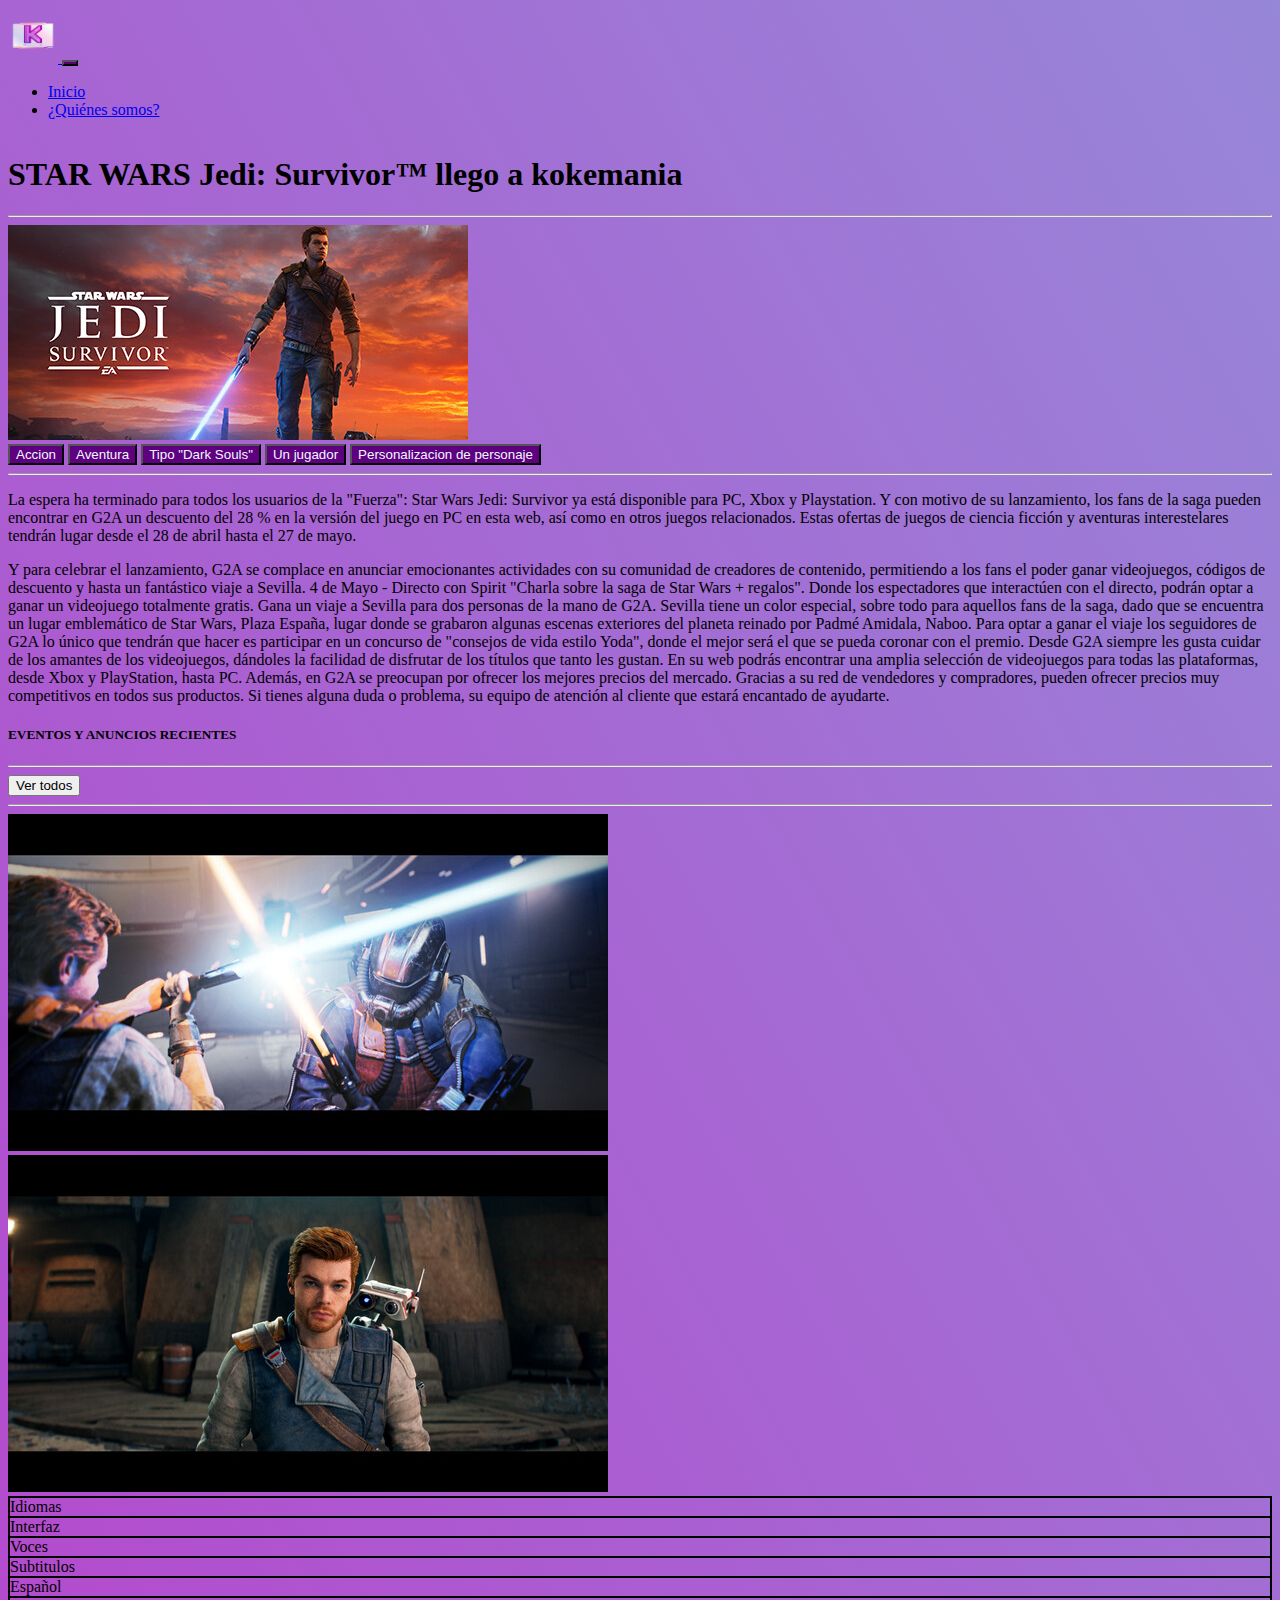
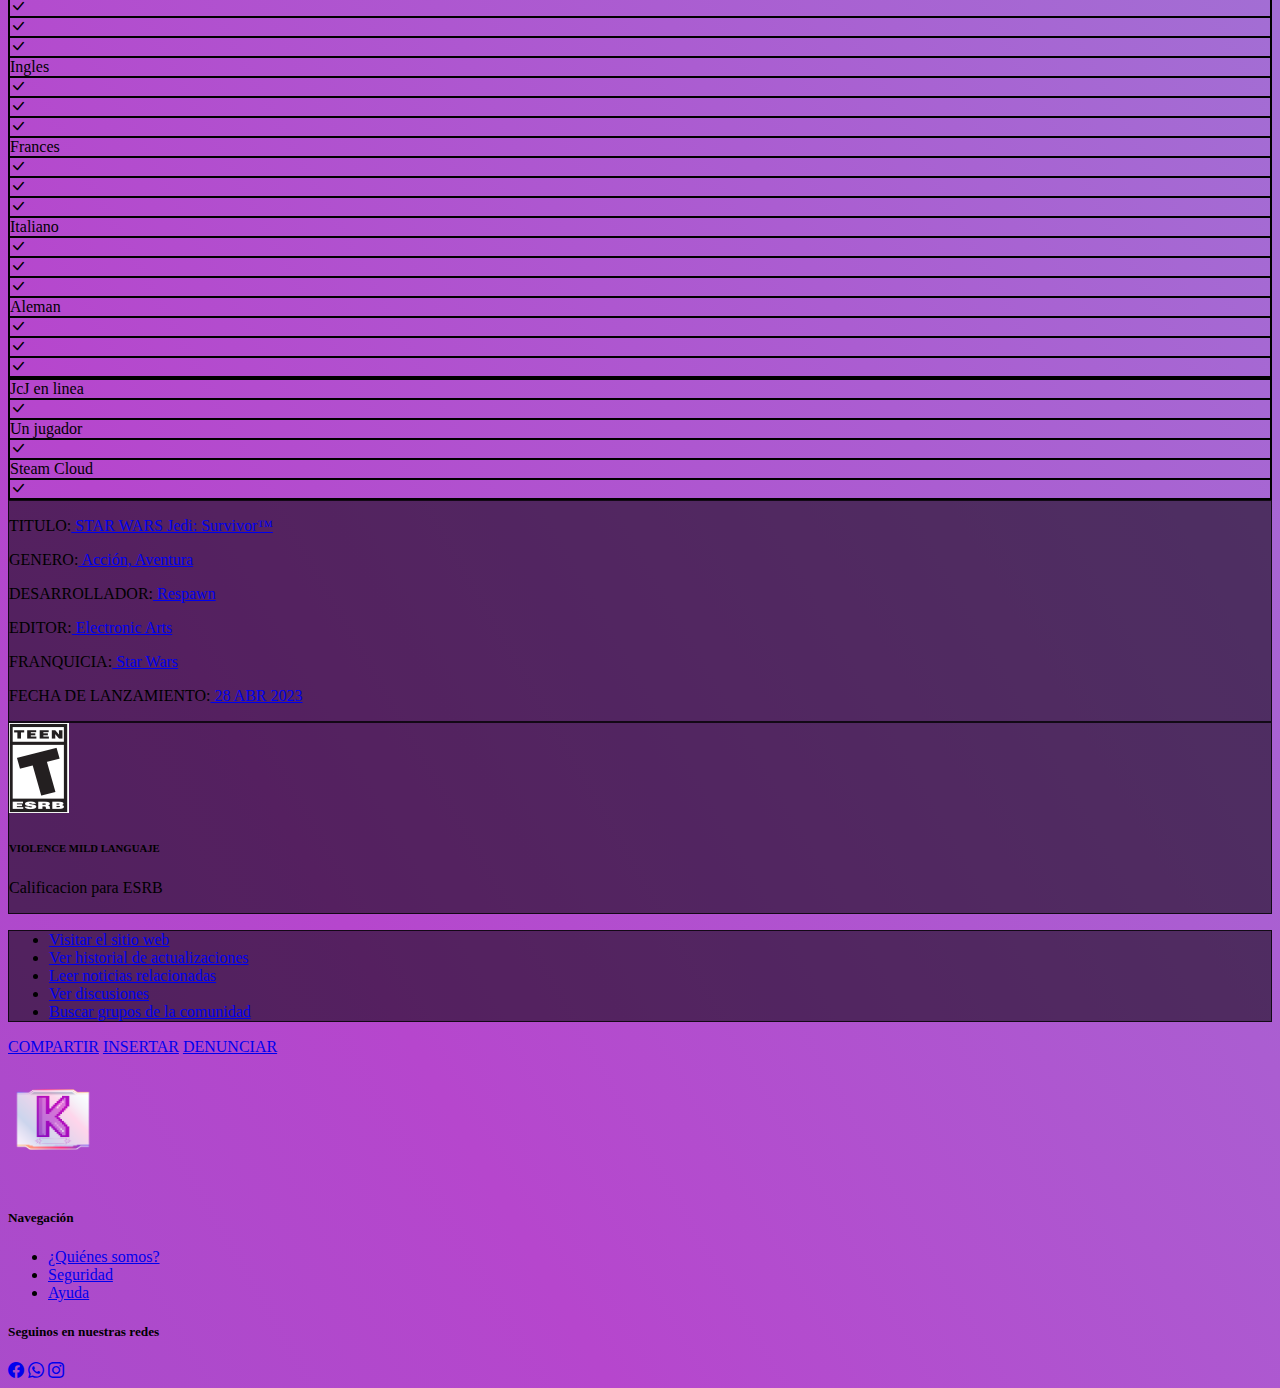
<file: pages/articulo-uno.html>
<!DOCTYPE html>
<html lang="es">
  <head>
    <meta charset="UTF-8" />
    <meta http-equiv="X-UA-Compatible" content="IE=edge" />
    <meta name="viewport" content="width=device-width, initial-scale=1.0" />
    <meta name="description" content="Proyecto gaming blog" />
    <meta name="keywords" content="js, javascript, juegos, blog" />
    <meta
      name="author"
      content="Rodriguez Yanina"
    />
    <link
      rel="stylesheet"
      href="https://cdn.jsdelivr.net/npm/bootstrap-icons@1.10.5/font/bootstrap-icons.css"
    />
    <link
      href="https://cdn.jsdelivr.net/npm/bootstrap@5.3.0-alpha3/dist/css/bootstrap.min.css"
      rel="stylesheet"
      integrity="sha384-KK94CHFLLe+nY2dmCWGMq91rCGa5gtU4mk92HdvYe+M/SXH301p5ILy+dN9+nJOZ"
      crossorigin="anonymous"
    />
    <link rel="stylesheet" href="../css/style.css" />
    <title>Gaming Blog</title>
  </head>

  <body>
    <header>
      <nav class="navbar navbar-expand-lg bg-dark">
        <div class="container-fluid">
          <a class="navbar-brand" href="../index.html">
            <img
              src="../img/Logo.png"
              alt="Logo-Kokemones"
              width="50"
              height="55"
            />
          </a>
          <button
            class="navbar-toggler colorBoton"
            type="button"
            data-bs-toggle="collapse"
            data-bs-target="#navbarSupportedContent"
            aria-controls="navbarSupportedContent"
            aria-expanded="false"
            aria-label="Toggle navigation"
          >
            <span class="navbar-toggler-icon"></span>
          </button>
          <div class="collapse navbar-collapse" id="navbarSupportedContent">
            <ul class="navbar-nav me-auto mb-2 mb-lg-0">
              <li class="nav-item px-4">
                <a
                  class="nav-link link-secondary"
                  aria-current="page"
                  href="../index.html"
                  >Inicio</a
                >
              </li>
              <li class="nav-item px-4">
                <a class="nav-link link-secondary" href="./quienesSomos.html"
                  >¿Quiénes somos?</a
                >
              </li>
            </ul>
      
          </div>
        </div>
      </nav>
    </header>
    <main class="row container-fluid">
      <section class="container py-4 col-lg-7 ms-2">
        <h1 class="d-flex justify-content-center">
          STAR WARS Jedi: Survivor™ llego a kokemania
        </h1>
        <hr />
        <div class="p-lg-4">
          <img
            class="img-fluid"
            src="../img/starW-JEDI.jpg"
            alt="Juego Star Wars"
          />
        </div>
        <div class="mt-3">
          <button class="mx-1 colorBoton">Accion</button>
          <button class="mx-1 colorBoton">Aventura</button>
          <button class="mx-1 colorBoton">Tipo "Dark Souls"</button>
          <button class="mx-1 colorBoton">Un jugador</button>
          <button class="mx-1 colorBoton">Personalizacion de personaje</button>
        </div>

        <hr />
        <p>
          La espera ha terminado para todos los usuarios de la "Fuerza": Star
          Wars Jedi: Survivor ya está disponible para PC, Xbox y Playstation. Y
          con motivo de su lanzamiento, los fans de la saga pueden encontrar en
          G2A un descuento del 28 % en la versión del juego en PC en esta web,
          así como en otros juegos relacionados. Estas ofertas de juegos de
          ciencia ficción y aventuras interestelares tendrán lugar desde el 28
          de abril hasta el 27 de mayo.
        </p>
        <p>
          Y para celebrar el lanzamiento, G2A se complace en anunciar
          emocionantes actividades con su comunidad de creadores de contenido,
          permitiendo a los fans el poder ganar videojuegos, códigos de
          descuento y hasta un fantástico viaje a Sevilla. 4 de Mayo - Directo
          con Spirit "Charla sobre la saga de Star Wars + regalos". Donde los
          espectadores que interactúen con el directo, podrán optar a ganar un
          videojuego totalmente gratis. Gana un viaje a Sevilla para dos
          personas de la mano de G2A. Sevilla tiene un color especial, sobre
          todo para aquellos fans de la saga, dado que se encuentra un lugar
          emblemático de Star Wars, Plaza España, lugar donde se grabaron
          algunas escenas exteriores del planeta reinado por Padmé Amidala,
          Naboo. Para optar a ganar el viaje los seguidores de G2A lo único que
          tendrán que hacer es participar en un concurso de "consejos de vida
          estilo Yoda", donde el mejor será el que se pueda coronar con el
          premio. Desde G2A siempre les gusta cuidar de los amantes de los
          videojuegos, dándoles la facilidad de disfrutar de los títulos que
          tanto les gustan. En su web podrás encontrar una amplia selección de
          videojuegos para todas las plataformas, desde Xbox y PlayStation,
          hasta PC. Además, en G2A se preocupan por ofrecer los mejores precios
          del mercado. Gracias a su red de vendedores y compradores, pueden
          ofrecer precios muy competitivos en todos sus productos. Si tienes
          alguna duda o problema, su equipo de atención al cliente que estará
          encantado de ayudarte.
        </p>
        <article>
          <div class="d-flex">
            <h5>EVENTOS Y ANUNCIOS RECIENTES</h5><hr>
            <button class="ms-4 btn btn-dark">Ver todos</button>
            <hr />
          </div>
            <div class="row pt-3">
              <div class="col-lg-6">
                <img class="img-fluid" src="../img/jedi2.jpg" alt="" />
              </div>
              <div class="col-lg-6">
                <img class="img-fluid" src="../img/jedi3.jpg" alt="" />
              </div>
            </div>
           
        </article>
      </section>
      <section class="areaPublicitaria col-lg-4" id="publicidad">
        <article class="px-2">
          <div class="container text-center">
            <div class="row row-cols-4 pintarBordeContenedor mt-4">
              <div class="col pintarBordeContenedor">Idiomas</div>
              <div class="col pintarBordeContenedor">Interfaz</div>
              <div class="col pintarBordeContenedor">Voces</div>
              <div class="col pintarBordeContenedor">Subtitulos</div>
              <div class="col pintarBordeContenedor">Español</div>
              <div class="col pintarBordeContenedor">
                <i class="bi bi-check-lg"></i>
              </div>
              <div class="col pintarBordeContenedor">
                <i class="bi bi-check-lg"></i>
              </div>
              <div class="col pintarBordeContenedor">
                <i class="bi bi-check-lg"></i>
              </div>
              <div class="col pintarBordeContenedor">Ingles</div>
              <div class="col pintarBordeContenedor">
                <i class="bi bi-check-lg"></i>
              </div>
              <div class="col pintarBordeContenedor">
                <i class="bi bi-check-lg"></i>
              </div>
              <div class="col pintarBordeContenedor">
                <i class="bi bi-check-lg"></i>
              </div>
              <div class="col pintarBordeContenedor">Frances</div>
              <div class="col pintarBordeContenedor">
                <i class="bi bi-check-lg"></i>
              </div>
              <div class="col pintarBordeContenedor">
                <i class="bi bi-check-lg"></i>
              </div>
              <div class="col pintarBordeContenedor">
                <i class="bi bi-check-lg"></i>
              </div>
              <div class="col pintarBordeContenedor">Italiano</div>
              <div class="col pintarBordeContenedor">
                <i class="bi bi-check-lg"></i>
              </div>
              <div class="col pintarBordeContenedor">
                <i class="bi bi-check-lg"></i>
              </div>
              <div class="col pintarBordeContenedor">
                <i class="bi bi-check-lg"></i>
              </div>
              <div class="col pintarBordeContenedor">Aleman</div>
              <div class="col pintarBordeContenedor">
                <i class="bi bi-check-lg"></i>
              </div>
              <div class="col pintarBordeContenedor">
                <i class="bi bi-check-lg"></i>
              </div>
              <div class="col pintarBordeContenedor">
                <i class="bi bi-check-lg"></i>
              </div>
            </div>
          </div>
        </article>
        <article class="px-2">
          <div class="container text-center">
            <div class="row row-cols-2 pintarBordeContenedor mt-4">
              <div class="col pintarBordeContenedor">JcJ en linea</div>
            <div class="col pintarBordeContenedor"><i class="bi bi-check-lg"></i></div>
            <div class="col pintarBordeContenedor">Un jugador</div>
            <div class="col pintarBordeContenedor"><i class="bi bi-check-lg"></i></div>
            <div class="col pintarBordeContenedor">Steam Cloud</div>
            <div class="col pintarBordeContenedor"><i class="bi bi-check-lg"></i></div>
          </div>
          </div>
        </article>
        <article class="pt-3 mt-3 marcoDeFondo my-3 ps-2">
          <p>
            TITULO:<a class="text-light text-decoration-none" href="./error404.html">
              STAR WARS Jedi: Survivor™</a
            >
          </p>
          <p>
            GENERO:<a class="text-light text-decoration-none" href="./error404.html">
              Acción, Aventura</a
            >
          </p>
          <p>
            DESARROLLADOR:<a
              class="text-light text-decoration-none"
              href="./error404"
            >
              Respawn</a
            >
          </p>
          <p>
            EDITOR:<a class="text-light text-decoration-none" href="./error404.html">
              Electronic Arts</a
            >
          </p>
          <p>
            FRANQUICIA:<a
              class="text-light text-decoration-none"
              href="./error404.html"
            >
              Star Wars</a
            >
          </p>
          <p>
            FECHA DE LANZAMIENTO:<a
              class="text-light text-decoration-none"
              href="./error404.html"
            >
              28 ABR 2023</a
            >
          </p>
        </article>
        <div>
          <article class="marcoDeFondo row pt-3 d-flex text-light mx-1">
            <div class="col-4">
              <img src="../img/teen.png" alt="Teen ESRB" />
            </div>
            <div class="col-8">
              <h6>VIOLENCE MILD LANGUAJE</h6>
            </div>
            <p class="pt-1">Calificacion para ESRB</p>
          </article>
        </div>
        <ul class="marcoDeFondo mt-3">
          <li class="">
            <a
              class="text-decoration-none text-light nav-link"
              href="./error404.html"
              >Visitar el sitio web</a
            >
          </li>
          <li>
            <a class="text-decoration-none text-light" href="error404.html"
              >Ver historial de actualizaciones</a
            >
          </li>
          <li>
            <a class="text-decoration-none text-light" href="./error404.html"
              >Leer noticias relacionadas</a
            >
          </li>
          <li>
            <a class="text-decoration-none text-light" href="./error404.html"
              >Ver discusiones</a
            >
          </li>
          <li>
            <a class="text-decoration-none text-light" href="./error404.html"
              >Buscar grupos de la comunidad</a
            >
          </li>
        </ul>
        <div>
          <a href="./error404.html" class="text-decoration-none btn btn-dark">COMPARTIR</a>
          <a href="./error404.html" class="text-decoration-none btn btn-dark">INSERTAR</a>
          <a href="./error404.html" class="text-decoration-none btn btn-dark">DENUNCIAR</a>
        </div>
      </section>
    </main>
    <footer class="bg-dark text-secondary py-4">
      <section class="container">
        <div class="row">
          <aside class="col-md-4 text-center text-md-start">
            <img src="../img/Logo.png" alt="Logo-Kokemones" width="90px" />
          </aside>
          <aside class="col-md-4 text-center text-md-start">
            <h5>Navegación</h5>
            <ul class="list-unstyled">
              <li><a href="./quienesSomos.html" class="link-secondary">¿Quiénes somos?</a></li>
              <li>
                <a href="./error404.html" class="link-secondary"
                  >Seguridad</a
                >
              </li>
              <li>
                <a href="./error404.html" class="link-secondary">Ayuda</a>
              </li>
            </ul>
          </aside>
          <aside class="col-md-4">
            <h5>Seguinos en nuestras redes</h5>
            <div class="text-center text-md-start">
              <a href="./error404.html" class="text-secondary"
                ><i class="bi bi-facebook"></i
              ></a>
              <a href="./error404.html" class="text-secondary mx-2"
                ><i class="bi bi-whatsapp"></i
              ></a>
              <a href="./error404.html" class="text-secondary"
                ><i class="bi bi-instagram"></i
              ></a>
            </div>
          </aside>
        </div>
      </section>
    </footer>
    <script
      src="https://cdn.jsdelivr.net/npm/bootstrap@5.3.0-alpha3/dist/js/bootstrap.bundle.min.js"
      integrity="sha384-ENjdO4Dr2bkBIFxQpeoTz1HIcje39Wm4jDKdf19U8gI4ddQ3GYNS7NTKfAdVQSZe"
      crossorigin="anonymous"
    ></script>
    <script src="../js/busquedas.js"></script>
  </body>
</html>
</file>
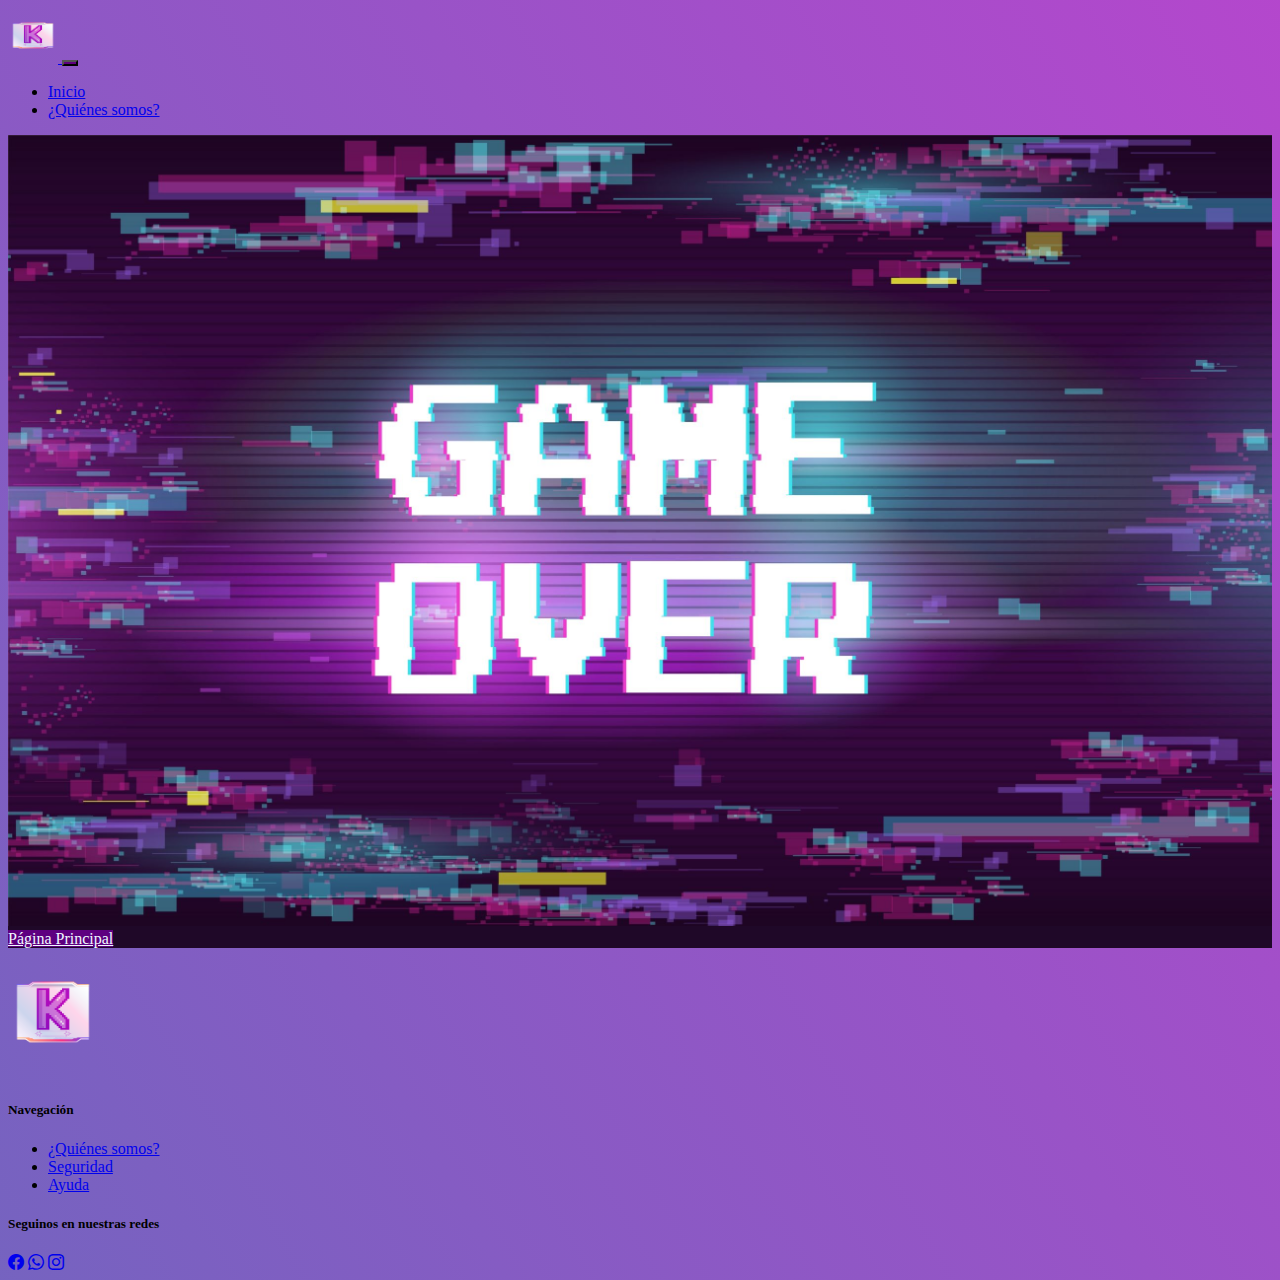
<file: pages/error404.html>
<!DOCTYPE html>
<html lang="es">

<head>
    <meta charset="UTF-8">
    <meta http-equiv="X-UA-Compatible" content="IE=edge">
    <meta name="viewport" content="width=device-width, initial-scale=1.0">
    <meta name="description" content="Proyecto gaming blog">
    <meta name="keywords" content="js, javascript, juegos, blog">
    <meta name="author" content="Ana Luz Santillan">
    <link rel="stylesheet" href="https://cdn.jsdelivr.net/npm/bootstrap-icons@1.10.5/font/bootstrap-icons.css">
    <link href="https://cdn.jsdelivr.net/npm/bootstrap@5.3.0-alpha3/dist/css/bootstrap.min.css" rel="stylesheet"
        integrity="sha384-KK94CHFLLe+nY2dmCWGMq91rCGa5gtU4mk92HdvYe+M/SXH301p5ILy+dN9+nJOZ" crossorigin="anonymous">
    <link rel="stylesheet" href="../css/style.css">
    <title>Error 404</title>
</head>

<body>
    <header>
        <nav class="navbar navbar-expand-lg bg-dark">
            <div class="container-fluid">
                <a class="navbar-brand" href="../index.html">
                    <img src="../img/Logo.png" alt="Logo-Kokemones" width="50" height="55">
                </a>
                <button class="navbar-toggler colorBoton" type="button" data-bs-toggle="collapse"
                    data-bs-target="#navbarSupportedContent" aria-controls="navbarSupportedContent"
                    aria-expanded="false" aria-label="Toggle navigation">
                    <span class="navbar-toggler-icon"></span>
                </button>
                <div class="collapse navbar-collapse" id="navbarSupportedContent">
                    <ul class="navbar-nav me-auto mb-2 mb-lg-0">
                        <li class="nav-item px-4">
                            <a class="nav-link link-secondary" aria-current="page" href="../index.html">Inicio</a>
                        </li>
                        <li class="nav-item px-4">
                            <a class="nav-link link-secondary" href="./quienesSomos.html">¿Quiénes somos?</a>
                        </li>
                    </ul>
                </div>
            </div>
        </nav>
    </header>
    <main class="colorError">
        <section>
            <div class="text-center">
                <img src="../img/error404.jpg" width="100%" alt="error404">
            </div>
            <div class="text-center my-3">
                <a href="../index.html" class="btn colorBoton">Página Principal</a>
            </div>
        </section>
    </main>
    <footer class="bg-dark text-secondary py-4">
        <section class="container">
            <div class="row">
                <aside class="col-md-4 text-center text-md-start">
                    <img src="../img/Logo.png" alt="Logo-Kokemones" width="90px">
                </aside>
                <aside class="col-md-4 text-center text-md-start">
                    <h5>Navegación</h5>
                    <ul class="list-unstyled">
                        <li><a href="./quienesSomos.html" class="link-secondary">¿Quiénes somos?</a></li>
                        <li><a href="./error404.html" class="link-secondary">Seguridad</a></li>
                        <li><a href="./error404.html" class="link-secondary">Ayuda</a></li>
                    </ul>
                </aside>
                <aside class="col-md-4">
                    <h5>Seguinos en nuestras redes</h5>
                    <div class="text-center text-md-start">
                        <a href="./error404.html" class="text-secondary"><i class="bi bi-facebook"></i></a>
                        <a href="./error404.html" class="text-secondary mx-2"><i class="bi bi-whatsapp"></i></a>
                        <a href="./error404.html" class="text-secondary"><i class="bi bi-instagram"></i></a>
                    </div>
                </aside>
            </div>
        </section>
    </footer>
    <script src="https://cdn.jsdelivr.net/npm/bootstrap@5.3.0-alpha3/dist/js/bootstrap.bundle.min.js"
        integrity="sha384-ENjdO4Dr2bkBIFxQpeoTz1HIcje39Wm4jDKdf19U8gI4ddQ3GYNS7NTKfAdVQSZe"
        crossorigin="anonymous"></script>
</body>

</html>
</file>
<file: css/style.css>
body{
    background-image: linear-gradient(60deg, #85ACDF,  #6869bd , #B646CD, #85ACDF,  #6869bd );
    min-height: 100vh;
    animation: animado 5s ease-in-out infinite;
    background-size: 500% 500%;
    display: flex;
    flex-direction: column;
    /* background: rgb(2,0,36);
background: linear-gradient(90deg, rgba(2,0,36,1) 0%, rgba(9,9,121,1) 35%, rgba(0,212,255,1) 100%); */
}
main{
    flex-grow: 1;
}

.colorBoton{
    background: rgb(94, 0, 128);
    /* background: #AE02C4; */
    color: aliceblue;
}
.pintarBordeContenedor{
    border:1px solid black ;
}
 @keyframes animado{
    0%{
        background-position: 0 50%;
    }
    50%{
        background-position: 100% 50%;
    }
    100%{
        background-position: 50% 0;
    }
}

 .colorNoticia{
    background: #7f3595;
    text-decoration: none;
     color: aliceblue; 
}

*::-webkit-scrollbar {
    width: 6px;
    height: 20px;
} */

*::-webkit-scrollbar-track {
    background-color: rgb(209, 209, 209);
    margin: 0px 100px;
    border-radius: 10px;
}

*::-webkit-scrollbar-thumb {
    background-color: rgba(81, 94, 179, 0.693);
    border-radius: 10px;
}

.contenedor {
    width: 100%;
    height: 500px;
    margin: 50px auto;
    display: flex;
    align-items: center;
    gap: 1em;
    padding: 30px;
    overflow: hidden;
    overflow-x: scroll;
}

.contenedor-imagen {
    width: auto;
    height: auto;
    transition: transform .3s;
}

.imagen {
    width: 300px;
    height: 450px;
    object-fit: cover;
    object-position: center;
    transition: .3s;
    filter: saturate(40%);
}

.imagen:hover {
    filter: saturate(100%);
    transition: 350ms;
    width: 350px;
    height: 550px;
}

    @media all and (max-width:767px) {
        .imagenCarrusel{
            width: 100%;
            height: 100%;
        }
        .imagen {
            width: 180px;
            height: 320px;
            object-position: center;
            transition: .3s;
        }
        .imagen:hover {
            filter: saturate(100%);
            transition: 350ms;
            width: 220px;
            height: 350px;
        }
    }
    
    @media all and (min-width:768px) and (max-width:991px) {
        .imagenCarrusel{
            width: 100%;
            height: 100%;
        }
        .imagen {
            width: 250px;
            height: 445px;
            object-position: center;
            transition: .3s;
        }
        .imagen:hover {
            filter: saturate(100%);
            transition: 300ms;
            width: 290px;
            height: 485px;
        }
    }

    .marcoDeFondo{
        border: 1px solid rgba(0, 0, 0, 0.767);
        background-color: rgba(0, 0, 0, 0.535);
    }
/* OCULTAR LOS DEMAS ELEMENTOS EN BUSQUEDA */
/*     
button{
    border: none;
    outline:none;
} */
.colorError{
    background: #1f0828;
}
</file>
